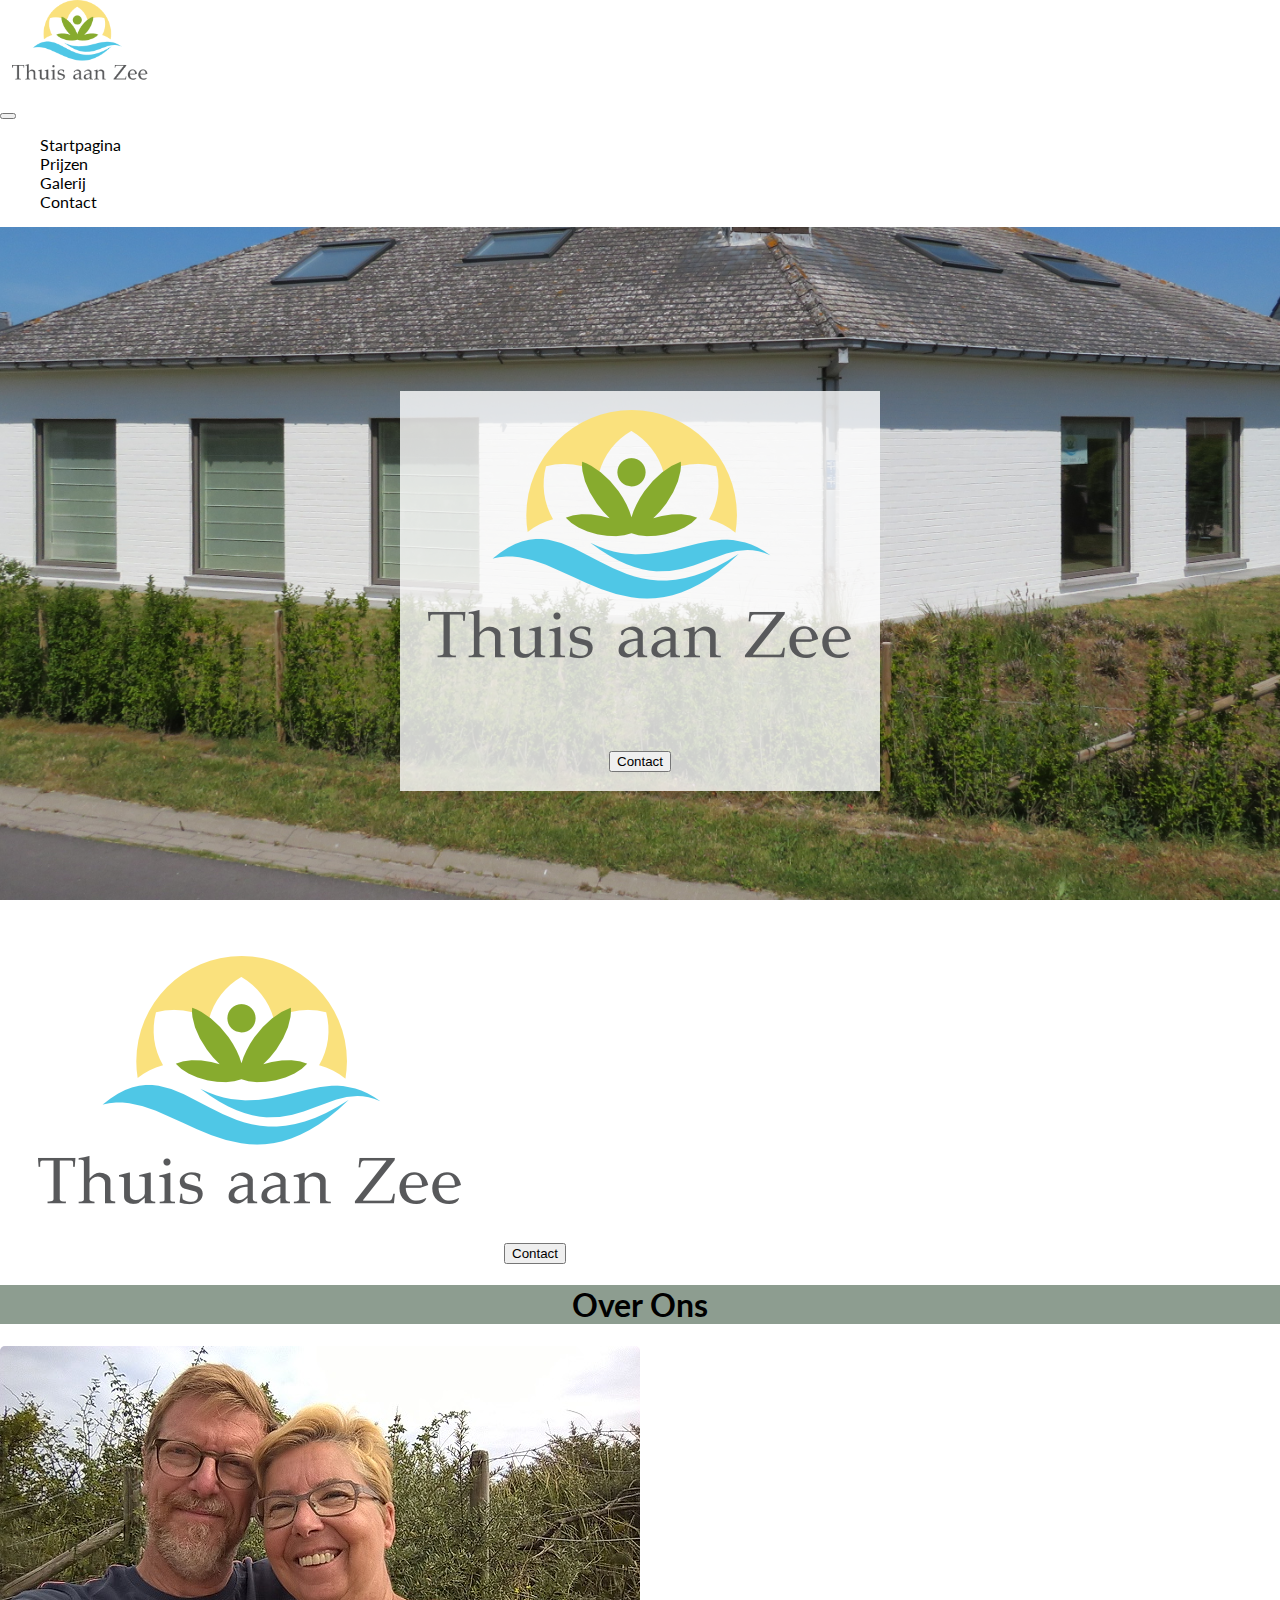
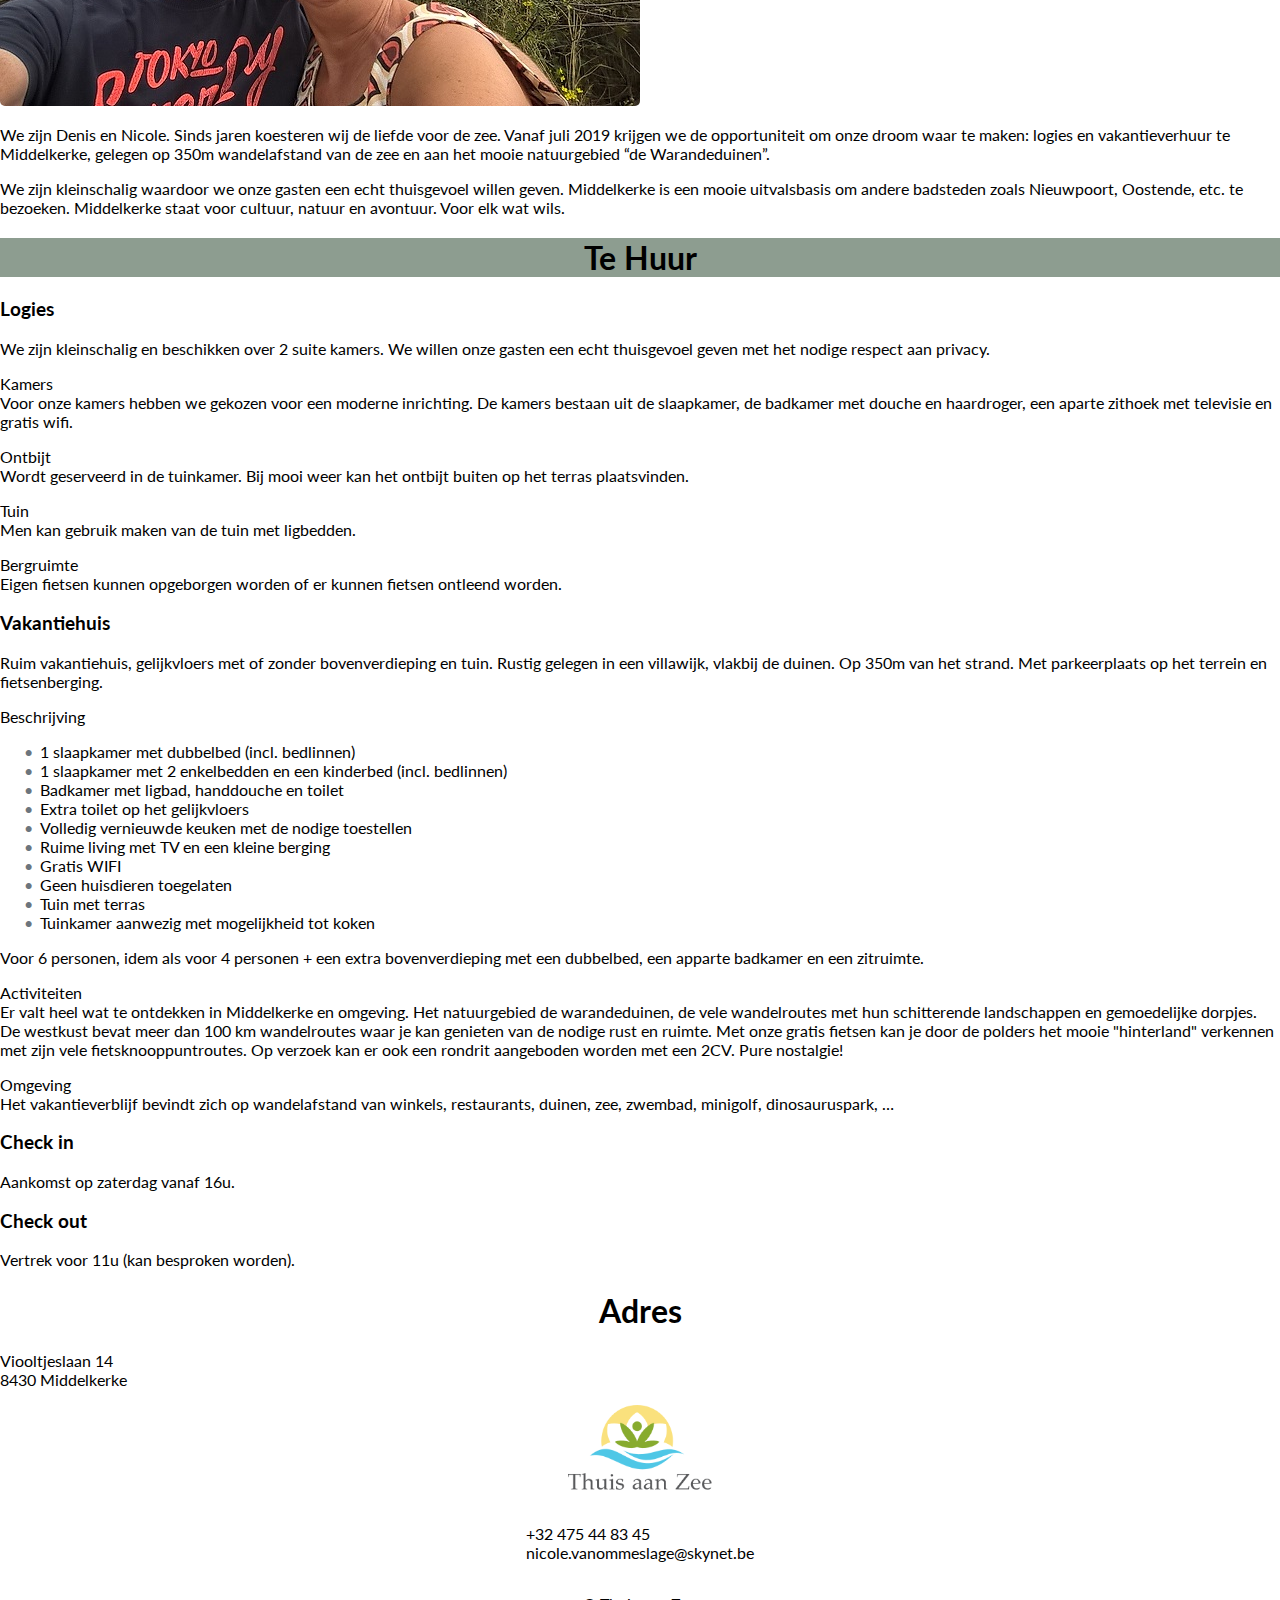
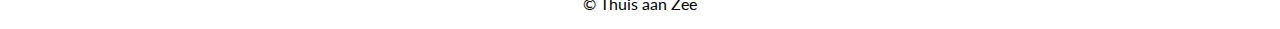
<file: index.html>
<!DOCTYPE html>
<html lang="nl">

<head>
  <meta charset="UTF-8">
  <meta http-equiv="X-UA-Compatible" content="IE=edge">
  <meta name="viewport" content="width=device-width, initial-scale=1.0">
  <link href="https://cdn.jsdelivr.net/npm/bootstrap@5.0.0-beta3/dist/css/bootstrap.min.css" rel="stylesheet"
    integrity="sha384-eOJMYsd53ii+scO/bJGFsiCZc+5NDVN2yr8+0RDqr0Ql0h+rP48ckxlpbzKgwra6" crossorigin="anonymous">
  <link rel="stylesheet" href="style/style.css">
  <link rel="shortcut icon" href="./img/logo/FaviconLogo.png" type="image/x-icon">
  <title>Startpagina</title>
</head>

<body>
  <!-- <div class="notification">
  </div> -->
  <nav class="navbar navbar-expand-lg navbar-light">
    <div class="container">
      <div class="container d-none d-lg-block ">
        <a class="navbar-brand" href="index.html">
          <img src="img/logo/SmallLogo.png" alt="B&B Thuis aan zee logo" width="160"
            class="d-inline-block align-text-top">
        </a>
      </div>
      <button class="navbar-toggler" type="button" data-bs-toggle="collapse" data-bs-target="#navbarNav"
        aria-controls="navbarNav" aria-expanded="false" aria-label="Toggle navigation">
        <span class="navbar-toggler-icon"></span>
      </button>
      <div class="collapse navbar-collapse" id="navbarNav">
        <ul class="navbar-nav">
          <li class="nav-item">
            <a class="nav-link active text-uppercase fw-bold" aria-current="page" href="index.html">Startpagina</a>
          </li>
          <li class="nav-item">
            <a class="nav-link text-uppercase fw-bold" href="prijzen.html">Prijzen</a>
          </li>
          <li class="nav-item">
            <a class="nav-link text-uppercase fw-bold" href="galerij.html">Galerij</a>
          </li>
          <li class="nav-item">
            <a class="nav-link text-uppercase fw-bold" href="contact.html">Contact</a>
          </li>
        </ul>
      </div>
    </div>
  </nav>


  <div id="landing" class="d-none d-md-flex container-fluid">
    <div id="landing-content" class="rounded">
      <img src="img/logo/SmallLogo.png" alt="B&B Thuis aan zee logo">
      <button onclick="window.location.href='contact.html';" type="button"
        class="btn btn-dark text-uppercase">Contact</button>
    </div>
  </div>

  <div id="landing-mobile" class="d-block d-md-none d-flex flex-column justify-content-center align-items-center mt-5">
    <img class="w-50" src="img/logo/SmallLogo.png" alt="B&B Thuis aan zee logo">
    <button onclick="window.location.href='contact.html';" type="button"
      class="btn btn-dark text-uppercase">Contact</button>
  </div>


  <main>
    <h1 class="text-center text-uppercase text-white py-3" style="background-color: #8D9D90;">Over Ons</h1>
    <section class="my-5 container" id="over-ons">
      <div class="row mt-5">
        <div class="col-lg-6 mt-3 align-self-center">
          <img class="img-fluid" src="img/over_ons.jpg" alt="B&B Thuis aan zee over ons">
        </div>
        <div class="col-lg-6 mt-3 align-self-center">
          <div class="text-left">
            <p>We zijn Denis en Nicole. Sinds jaren koesteren wij de liefde voor de zee. Vanaf juli 2019 krijgen we de
              opportuniteit om onze droom waar te maken: logies en vakantieverhuur te Middelkerke, gelegen op 350m
              wandelafstand van de zee en aan het mooie natuurgebied “de Warandeduinen”.
            </p>
            <p>
              We zijn kleinschalig waardoor we onze gasten een echt thuisgevoel willen geven. Middelkerke is een mooie
              uitvalsbasis om andere badsteden zoals Nieuwpoort, Oostende, etc. te bezoeken. Middelkerke staat voor
              cultuur, natuur en avontuur. Voor elk wat wils.
            </p>
          </div>
        </div>
      </div>
    </section>

    <h1 class="text-center text-uppercase text-white py-3" style="background-color: #8D9D90;">Te Huur</h1>
    <section class="container my-5" id="te-huur">
      <div id="th-bb" class="mb-3">
        <div class="row">
          <div class="col-md-6">
            <h3 class="mb-3 ">Logies</h3>
            <div class="content mb-3">
              <p>
                We zijn kleinschalig en beschikken over 2 suite kamers.
                We willen onze gasten een echt thuisgevoel geven met
                het nodige respect aan privacy.
              </p>
            </div>
          </div>
          <div class="row">
            <div class="col-md-3">
              <p>
                <span class="fs-5 text-secondary">Kamers</span> <br>
                Voor onze kamers hebben we gekozen voor een moderne inrichting. De kamers bestaan uit de slaapkamer, de
                badkamer met douche en haardroger, een aparte zithoek met televisie en gratis wifi.
              </p>
            </div>
            <div class="col-md-3">
              <p>
                <span class="fs-5 text-secondary">Ontbijt</span> <br>Wordt geserveerd in de tuinkamer. Bij mooi weer kan
                het
                ontbijt buiten op het terras plaatsvinden.
              </p>
            </div>
            <div class="col-md-3">
              <p>
                <span class="fs-5 text-secondary">Tuin</span> <br>
                Men kan gebruik maken van de tuin met ligbedden.
              </p>
            </div>
            <div class="col-md-3">
              <p>
                <span class="fs-5 text-secondary">Bergruimte</span> <br>
                Eigen fietsen kunnen opgeborgen worden of er kunnen
                fietsen ontleend worden.
              </p>
            </div>
          </div>
        </div>
      </div>
      <div id="th-appartement">
        <div class="row">
          <div class="col-md-6">
            <h3 class="mb-3">Vakantiehuis</h3>
            <div class="content mb-3">
              <p>
                Ruim vakantiehuis, gelijkvloers met of zonder bovenverdieping en tuin. Rustig
                gelegen in een villawijk, vlakbij de duinen.
                Op 350m van het strand.
                Met parkeerplaats op het terrein en fietsenberging.
              </p>
            </div>
          </div>
          <div class="row">
            <div class="col-md-6">
              <p>
                <span class="fs-5 text-secondary">Beschrijving</span> <br>
              <ul>
                <li>1 slaapkamer met dubbelbed <span class="fw-bold">(incl. bedlinnen)</span></li>
                <li>1 slaapkamer met 2 enkelbedden en een kinderbed <span class="fw-bold">(incl. bedlinnen)</span></li>
                <li>Badkamer met <span class="fw-bold">ligbad</span>, handdouche en toilet</li>
                <li>Extra toilet op het gelijkvloers</li>
                <li>Volledig <span class="fw-bold">vernieuwde keuken</span> met de nodige toestellen</li>
                <li>Ruime living met <span class="fw-bold">TV</span> en een kleine berging</li>
                <li><span class="fw-bold">Gratis WIFI</span></li>
                <li><span class="fw-bold">Geen huisdieren toegelaten</span></li>
                <li><span class="fw-bold">Tuin</span> met terras</li>
                <li>Tuinkamer aanwezig met mogelijkheid tot koken</li>
              </ul>
              </p>
              <p>
                Voor 6 personen, idem als voor 4 personen + een extra bovenverdieping met een dubbelbed, een apparte
                badkamer en een zitruimte.
              </p>
            </div>
            <div class="col-md-6">
              <p>
                <span class="fs-5 text-secondary">Activiteiten</span> <br>
                Er valt heel wat te ontdekken in Middelkerke en omgeving. Het natuurgebied de warandeduinen, de vele
                wandelroutes met hun schitterende landschappen en gemoedelijke dorpjes. De westkust bevat meer dan 100
                km wandelroutes waar je kan genieten van de nodige rust en ruimte. Met onze gratis fietsen kan je door
                de polders het mooie "hinterland" verkennen met zijn vele fietsknooppuntroutes. Op verzoek kan er ook
                een rondrit aangeboden worden met een 2CV. Pure nostalgie!
              </p>
              <p>
                <span class="fs-5 text-secondary">Omgeving</span> <br>
                Het vakantieverblijf bevindt zich op wandelafstand van winkels, restaurants, duinen, zee, zwembad,
                minigolf, dinosauruspark, …
              </p>
            </div>
          </div>
          <div class="row">
            <div class="col-md-6">
              <h3 class="mb-3">Check in</h3>
              <p>Aankomst op zaterdag vanaf 16u.</p>
            </div>
            <div class="col-md-6">
              <h3 class="mb-3">Check out</h3>
              <p>Vertrek voor 11u (kan besproken worden).</p>
            </div>
          </div>
        </div>
      </div>
      </div>
    </section>

    <section class="container my-5" id="waar">
      <h1 class="text-center text-uppercase mb-3">Adres</h1>
      <p class="text-center fs-3 text-secondary">
        Viooltjeslaan 14 <br>
        8430 Middelkerke
      </p>
    </section>
  </main>

  <footer class="container-fluid bg-light py-3">
    <img src="img/logo/SmallLogo.png" alt="Thuis aan zee">
    <p class="text-center fw-bold">+32 475 44 83 45 <br>nicole.vanommeslage@skynet.be</p>
    <p>&copy; Thuis aan Zee</p>
  </footer>

  <script src="https://cdn.jsdelivr.net/npm/bootstrap@5.0.0-beta3/dist/js/bootstrap.bundle.min.js"
    integrity="sha384-JEW9xMcG8R+pH31jmWH6WWP0WintQrMb4s7ZOdauHnUtxwoG2vI5DkLtS3qm9Ekf"
    crossorigin="anonymous"></script>
</body>

</html>
</file>
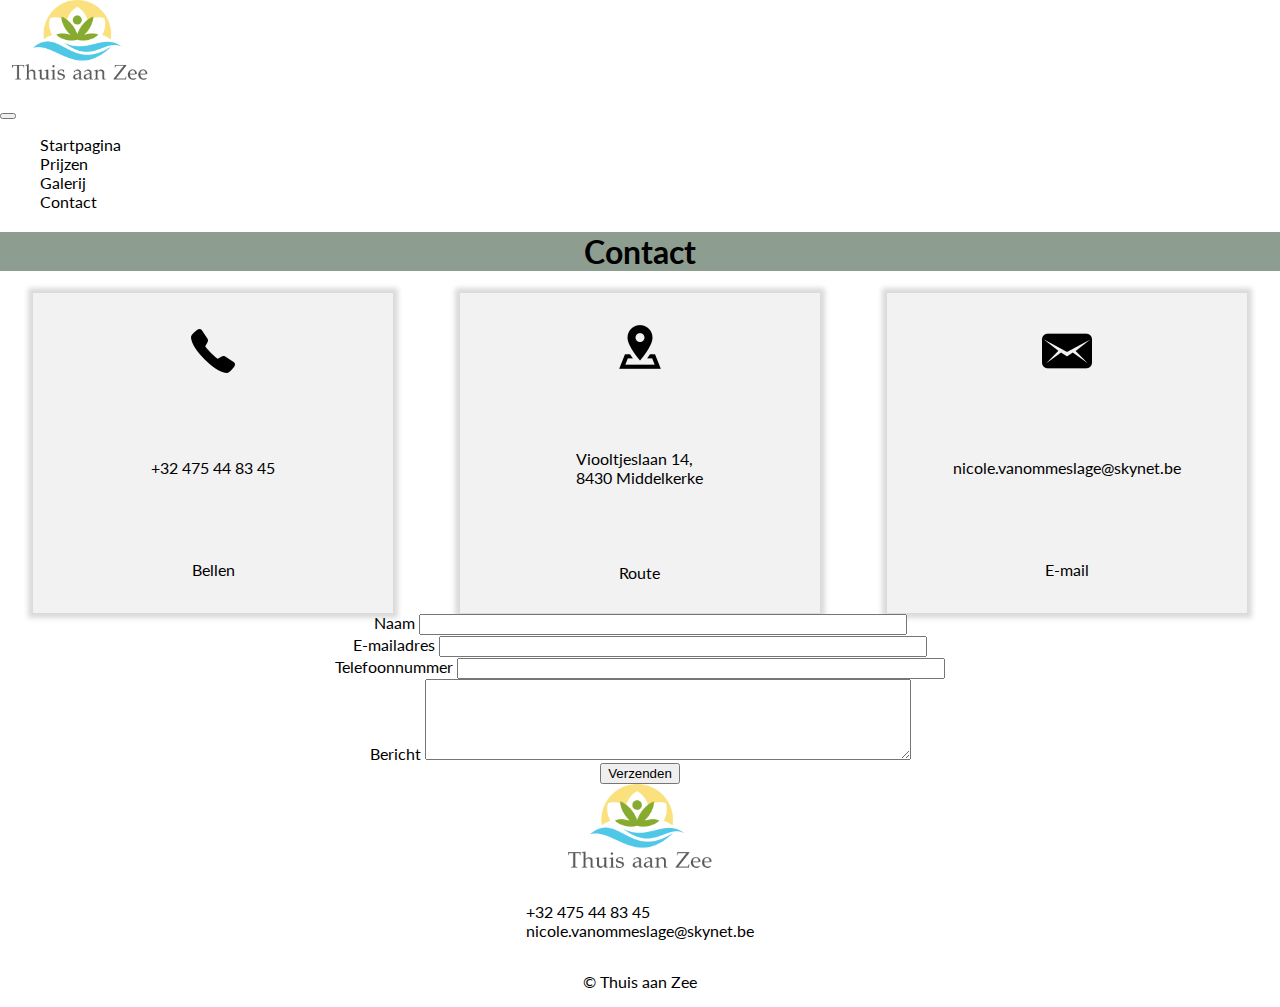
<file: contact.html>
<!DOCTYPE html>
<html lang="nl">
<head>
    <meta charset="UTF-8">
    <meta http-equiv="X-UA-Compatible" content="IE=edge">
    <meta name="viewport" content="width=device-width, initial-scale=1.0">
    <link href="https://cdn.jsdelivr.net/npm/bootstrap@5.0.0-beta3/dist/css/bootstrap.min.css" rel="stylesheet" integrity="sha384-eOJMYsd53ii+scO/bJGFsiCZc+5NDVN2yr8+0RDqr0Ql0h+rP48ckxlpbzKgwra6" crossorigin="anonymous">
    <link rel="stylesheet" href="style/style.css">
    <link rel="shortcut icon" href="./img/logo/FaviconLogo.png" type="image/x-icon"> 
    <title>Contact</title>
</head>
<body>
  <!-- <div class="notification">
  </div> -->
    <nav class="navbar navbar-expand-lg navbar-light">
        <div class="container">
            <div class="container d-none d-lg-block">
                <a class="navbar-brand" href="index.html">
                  <img src="img/logo/SmallLogo.png" alt="B&B Thuis aan zee logo" width="160" class="d-inline-block align-text-top">
                </a>
            </div>
          <button class="navbar-toggler" type="button" data-bs-toggle="collapse" data-bs-target="#navbarNav" aria-controls="navbarNav" aria-expanded="false" aria-label="Toggle navigation">
            <span class="navbar-toggler-icon"></span>
          </button>
          <div class="collapse navbar-collapse" id="navbarNav">
            <ul class="navbar-nav">
              <li class="nav-item">
                <a class="nav-link text-uppercase fw-bold" href="index.html">Startpagina</a>
              </li>
              <li class="nav-item">
                <a class="nav-link text-uppercase fw-bold" href="prijzen.html">Prijzen</a>
              </li>
              <li class="nav-item">
                <a class="nav-link text-uppercase fw-bold" href="galerij.html">Galerij</a>
              </li>
              <li class="nav-item">
                <a class="nav-link active text-uppercase fw-bold" aria-current="page" href="contact.html">Contact</a>
              </li>
            </ul>
          </div>
        </div>
    </nav>


    <main>
      <h1 class="text-center text-uppercase text-white py-3" style="background-color: #8D9D90;">Contact</h1>
        <section id="contact" class="container my-5">
            <div class="cards-container">
                <div class="card-contact rounded mb-4 mx-md-4">
                    <img src="img/icons/icons8-phone-50.png" alt="Telefoon icoontje">
                    <p class="fw-bold"><a href="tel:0032475448345">+32 475 44 83 45</a></p>
                    <a href="tel:0032475448345" class="btn btn-dark text-uppercase">Bellen</a>
                </div>
                <div class="card-contact rounded mb-4 mx-md-4">
                    <img src="img/icons/icons8-address-50.png" alt="Adres icoontje">
                    <p class="fw-bold">Viooltjeslaan 14, <br>8430 Middelkerke</p>
                    <a href="https://www.google.com/maps/dir/?api=1&destination=Viooltjeslaan%2014%208430%20Middelkerke" class="btn btn-dark text-uppercase">Route</a>    
                </div>
                <div class="card-contact rounded mb-4 mx-md-4">
                    <img src="img/icons/icons8-envelope-50.png" alt="Email icoontje">
                    <p class="fw-bold"><a href="mailto:nicole.vanommeslage@skynet.be">nicole.vanommeslage@skynet.be</a></p> 
                    <a href="mailto:nicole.vanommeslage@skynet.be" class="btn btn-dark text-uppercase">E-mail</a>
                </div>
            </div>
        </section>

        <section class="conainer mb-5 contact-form">
          <form action="https://formspree.io/f/xyylwegy" method="POST" id="contact-form">
            <div class="mb-3">
              <label for="name" class="form-label fw-bold">Naam</label>
              <input type="text" class="form-control" id="name" name="name">
            </div>
            <div class="mb-3">
              <label for="email" class="form-label fw-bold">E-mailadres</label>
              <input type="email" class="form-control" id="email" name="replyto-email">
            </div>
            <div class="mb-3">
              <label for="phonenumber" class="form-label fw-bold">Telefoonnummer</label>
              <input type="text" class="form-control" id="phonenumber" name="phonenumber">
            </div>
            <div class="mb-3">
              <label for="message" class="form-label fw-bold">Bericht</label>
              <textarea class="form-control" id="message" name="message" rows="5"></textarea>
            </div>
            <button type="submit" class="btn btn-dark mt-3">Verzenden</button>
            <div id="status" class="fs-5 mt-3 text-center"></div>
          </form>     
        </section>
    </main>


    <footer class="container-fluid bg-light py-3">
      <img src="img/logo/SmallLogo.png" alt="Thuis aan zee">
      <p class="text-center fw-bold">+32 475 44 83 45 <br>nicole.vanommeslage@skynet.be</p>
      <p>&copy; Thuis aan Zee</p>
    </footer>

    <script src="https://cdn.jsdelivr.net/npm/bootstrap@5.0.0-beta3/dist/js/bootstrap.bundle.min.js" integrity="sha384-JEW9xMcG8R+pH31jmWH6WWP0WintQrMb4s7ZOdauHnUtxwoG2vI5DkLtS3qm9Ekf" crossorigin="anonymous"></script>
    <script src="./js/contact.js"></script>
</body>
</html>
</file>
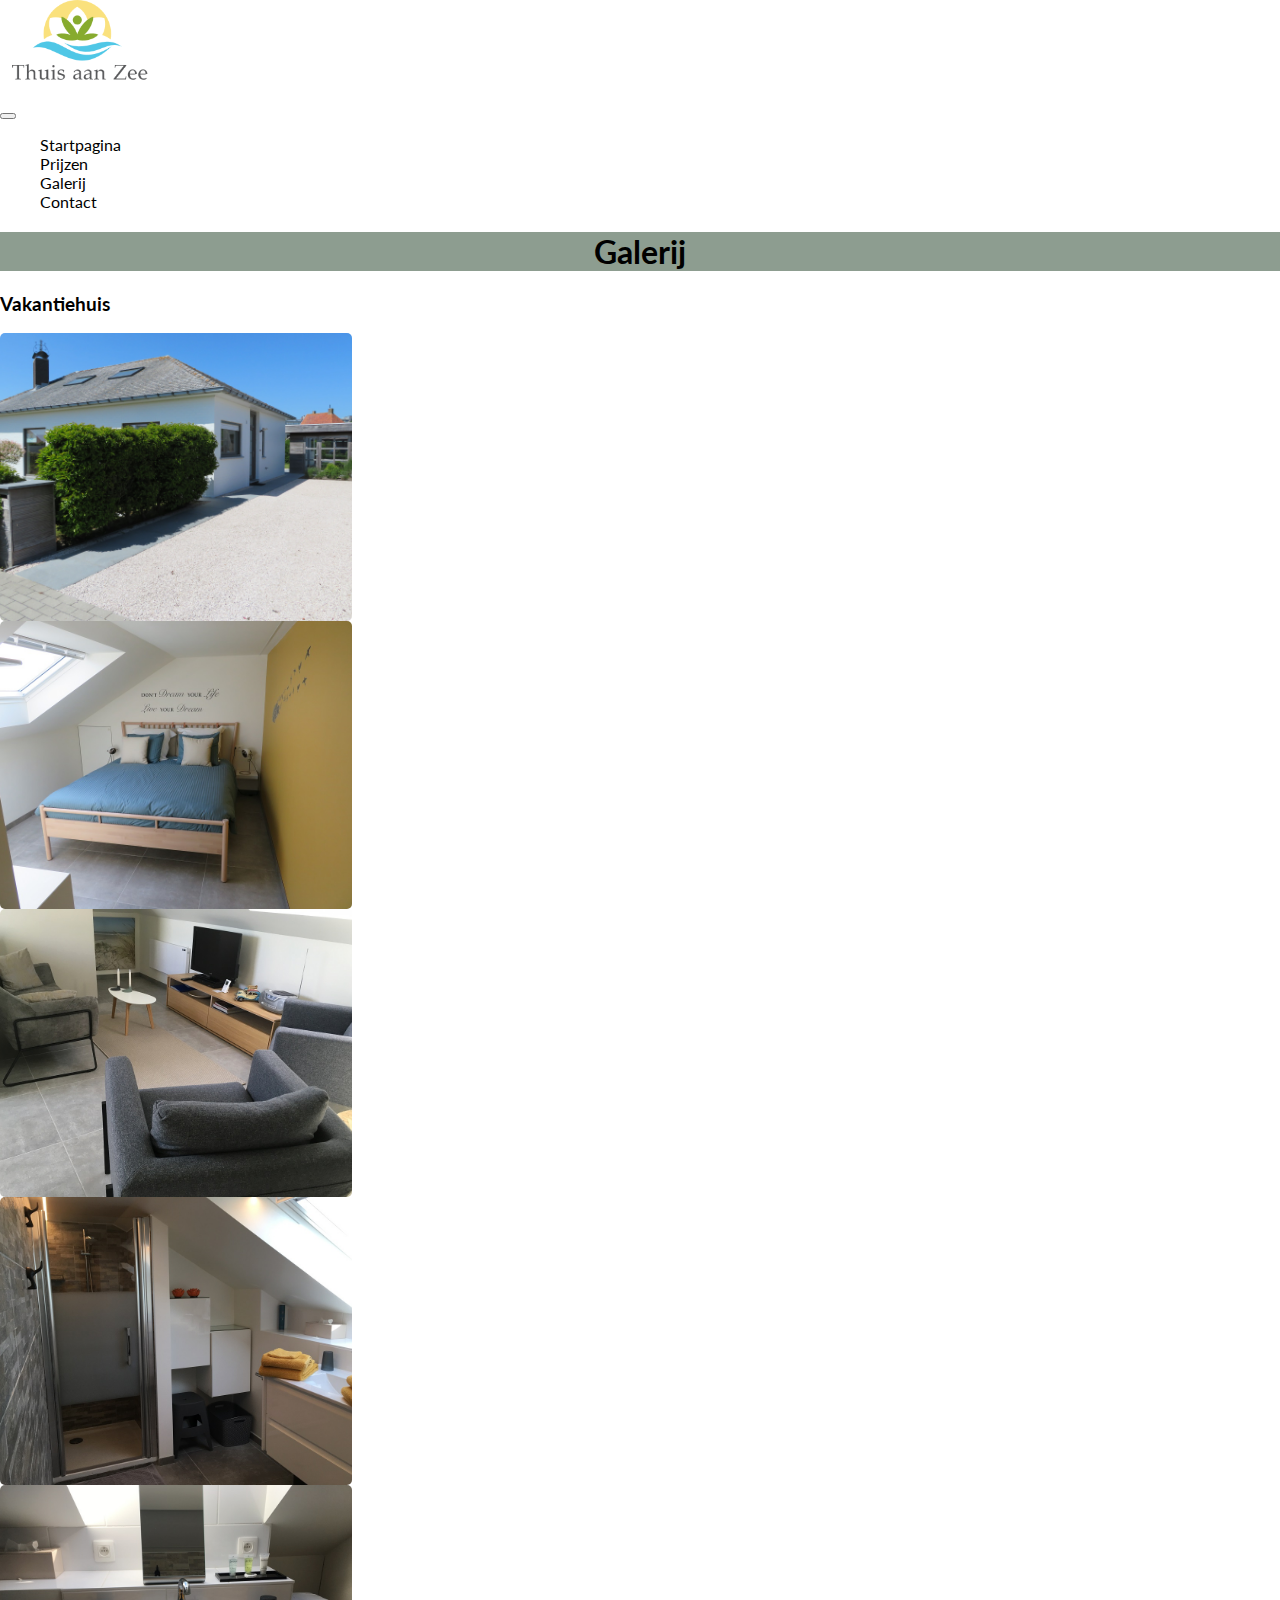
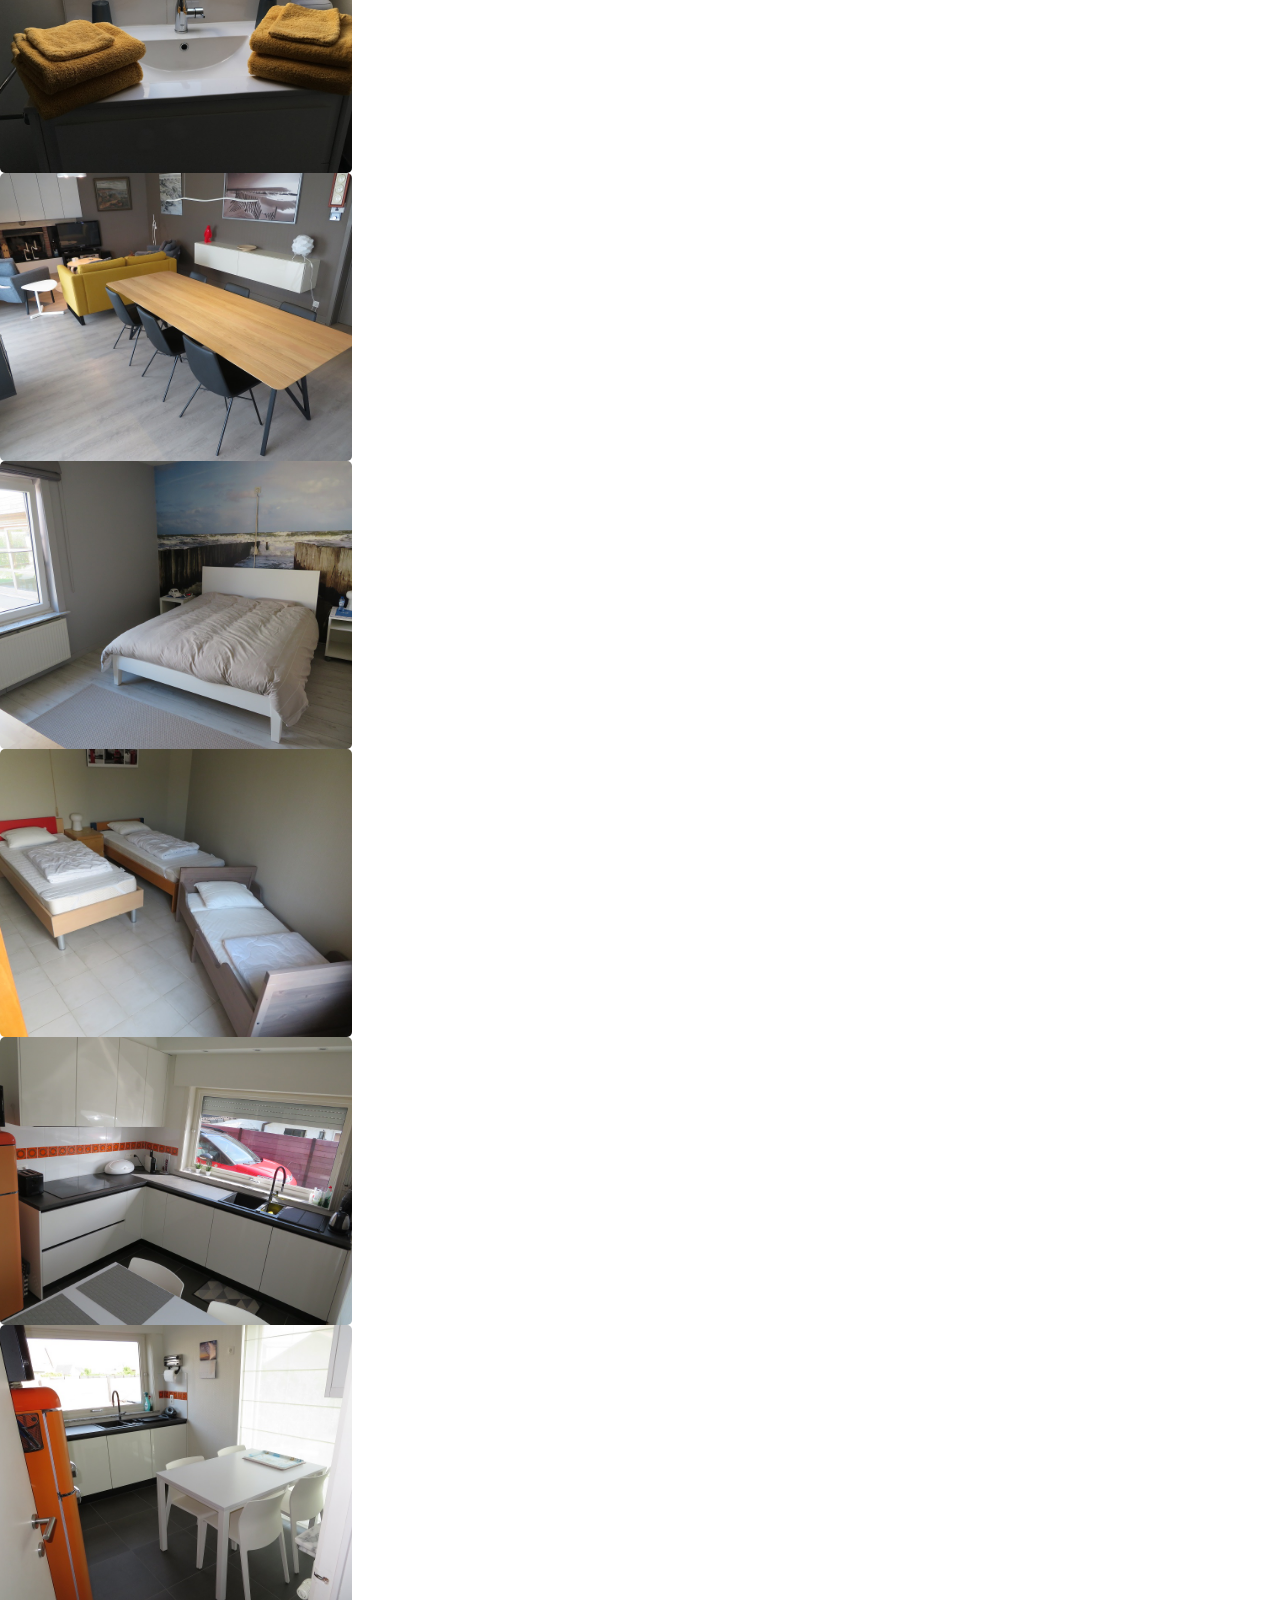
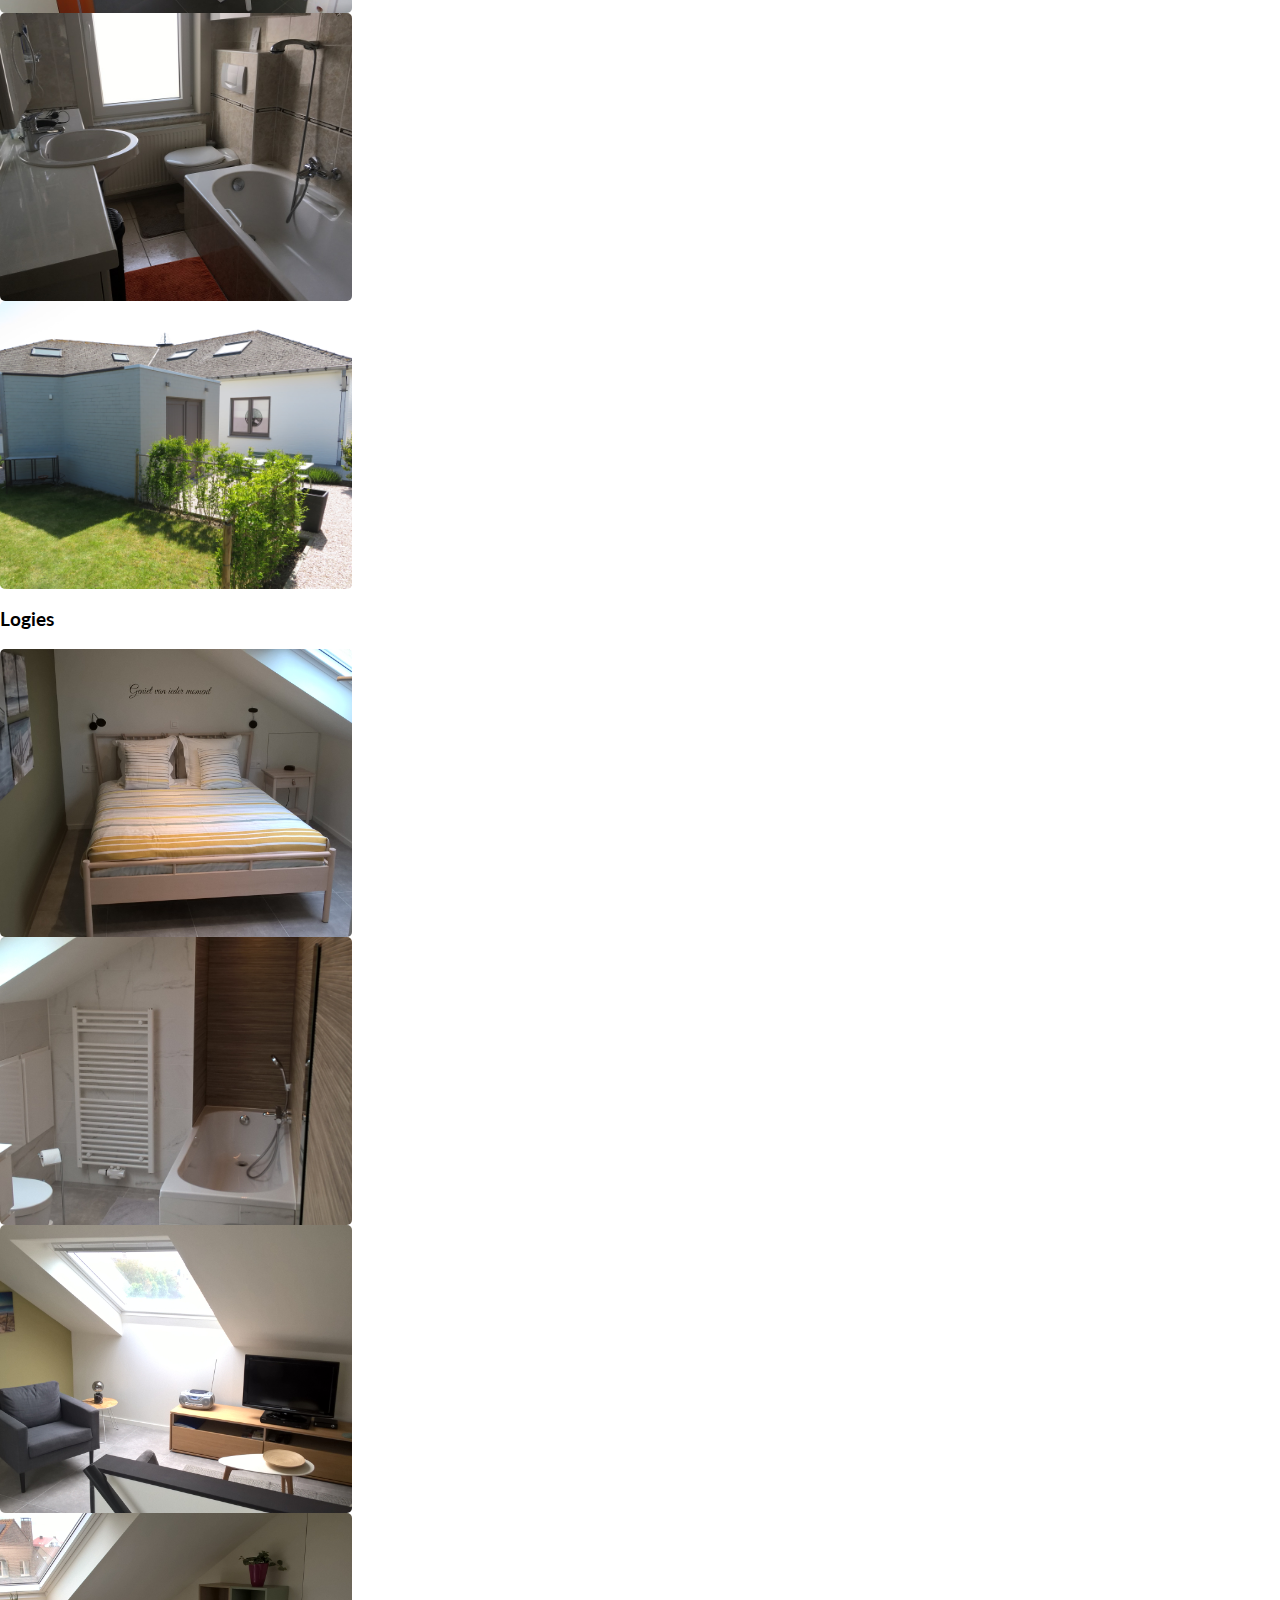
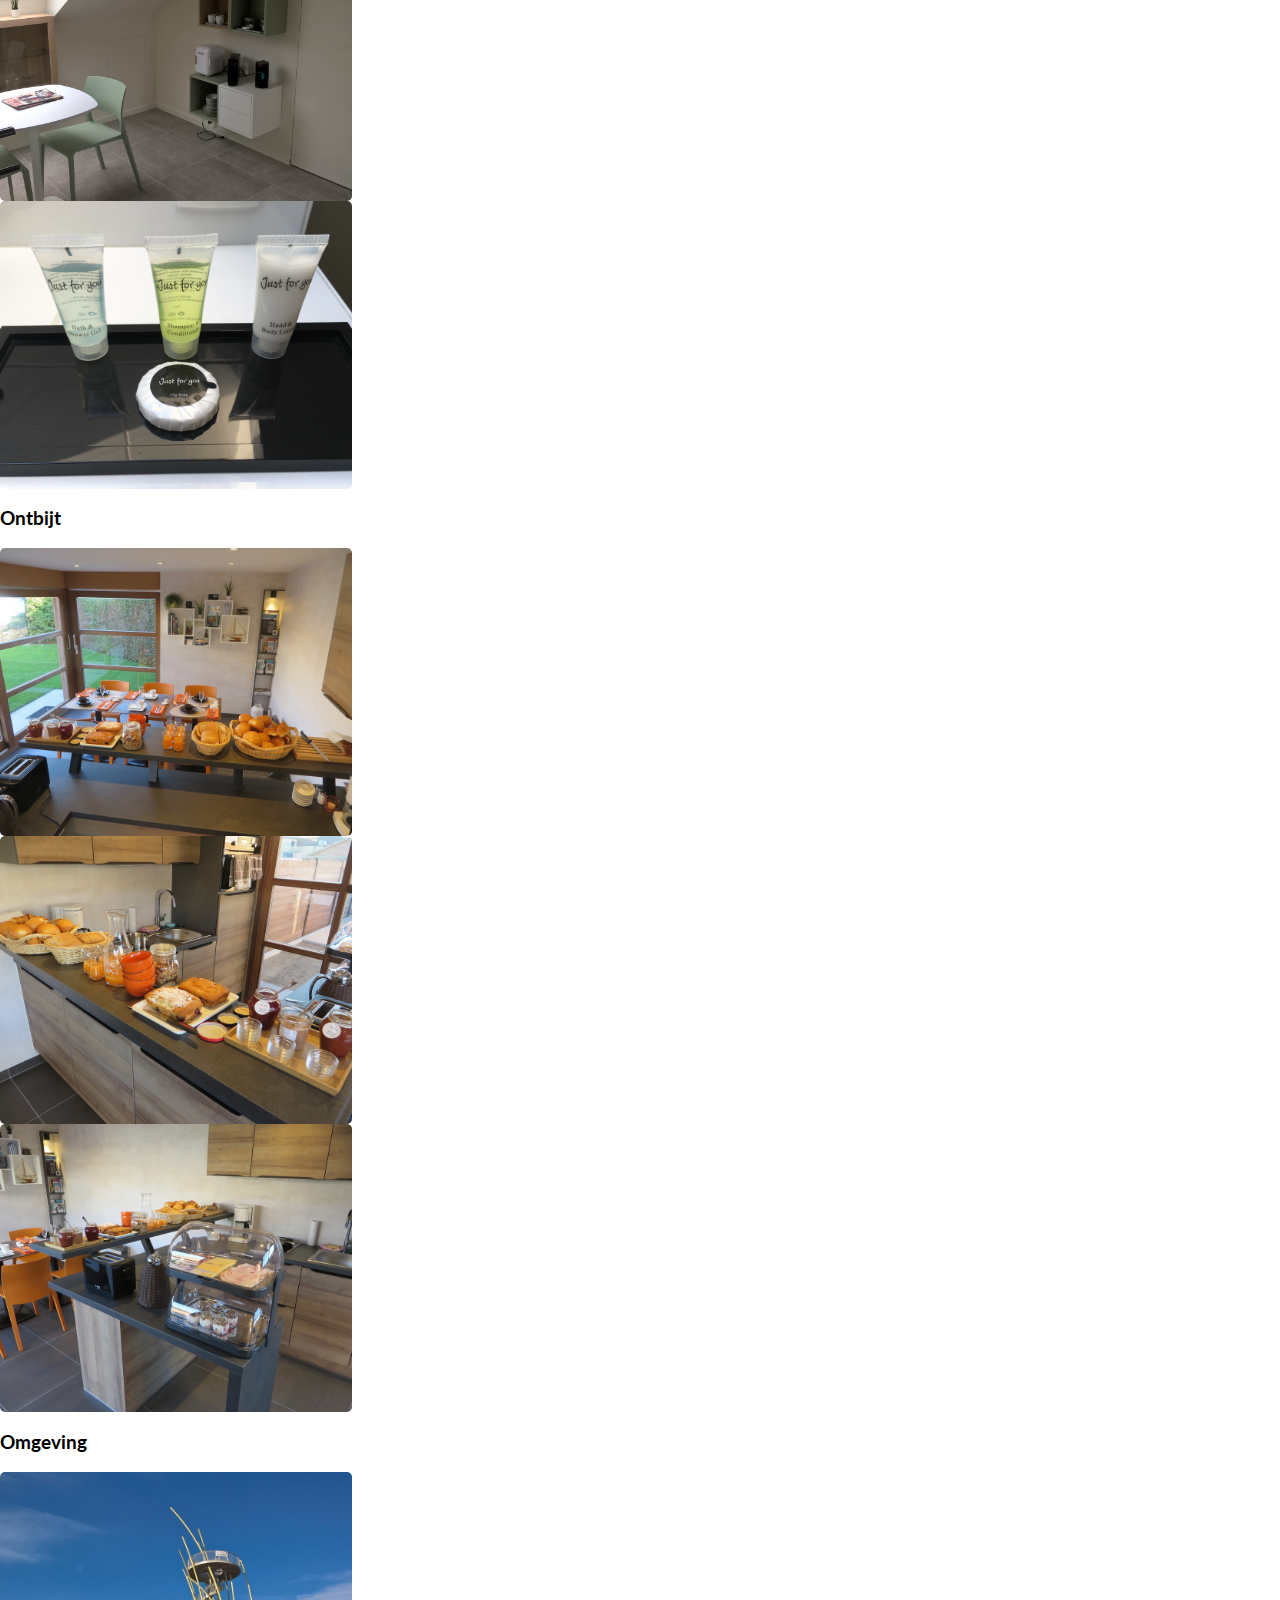
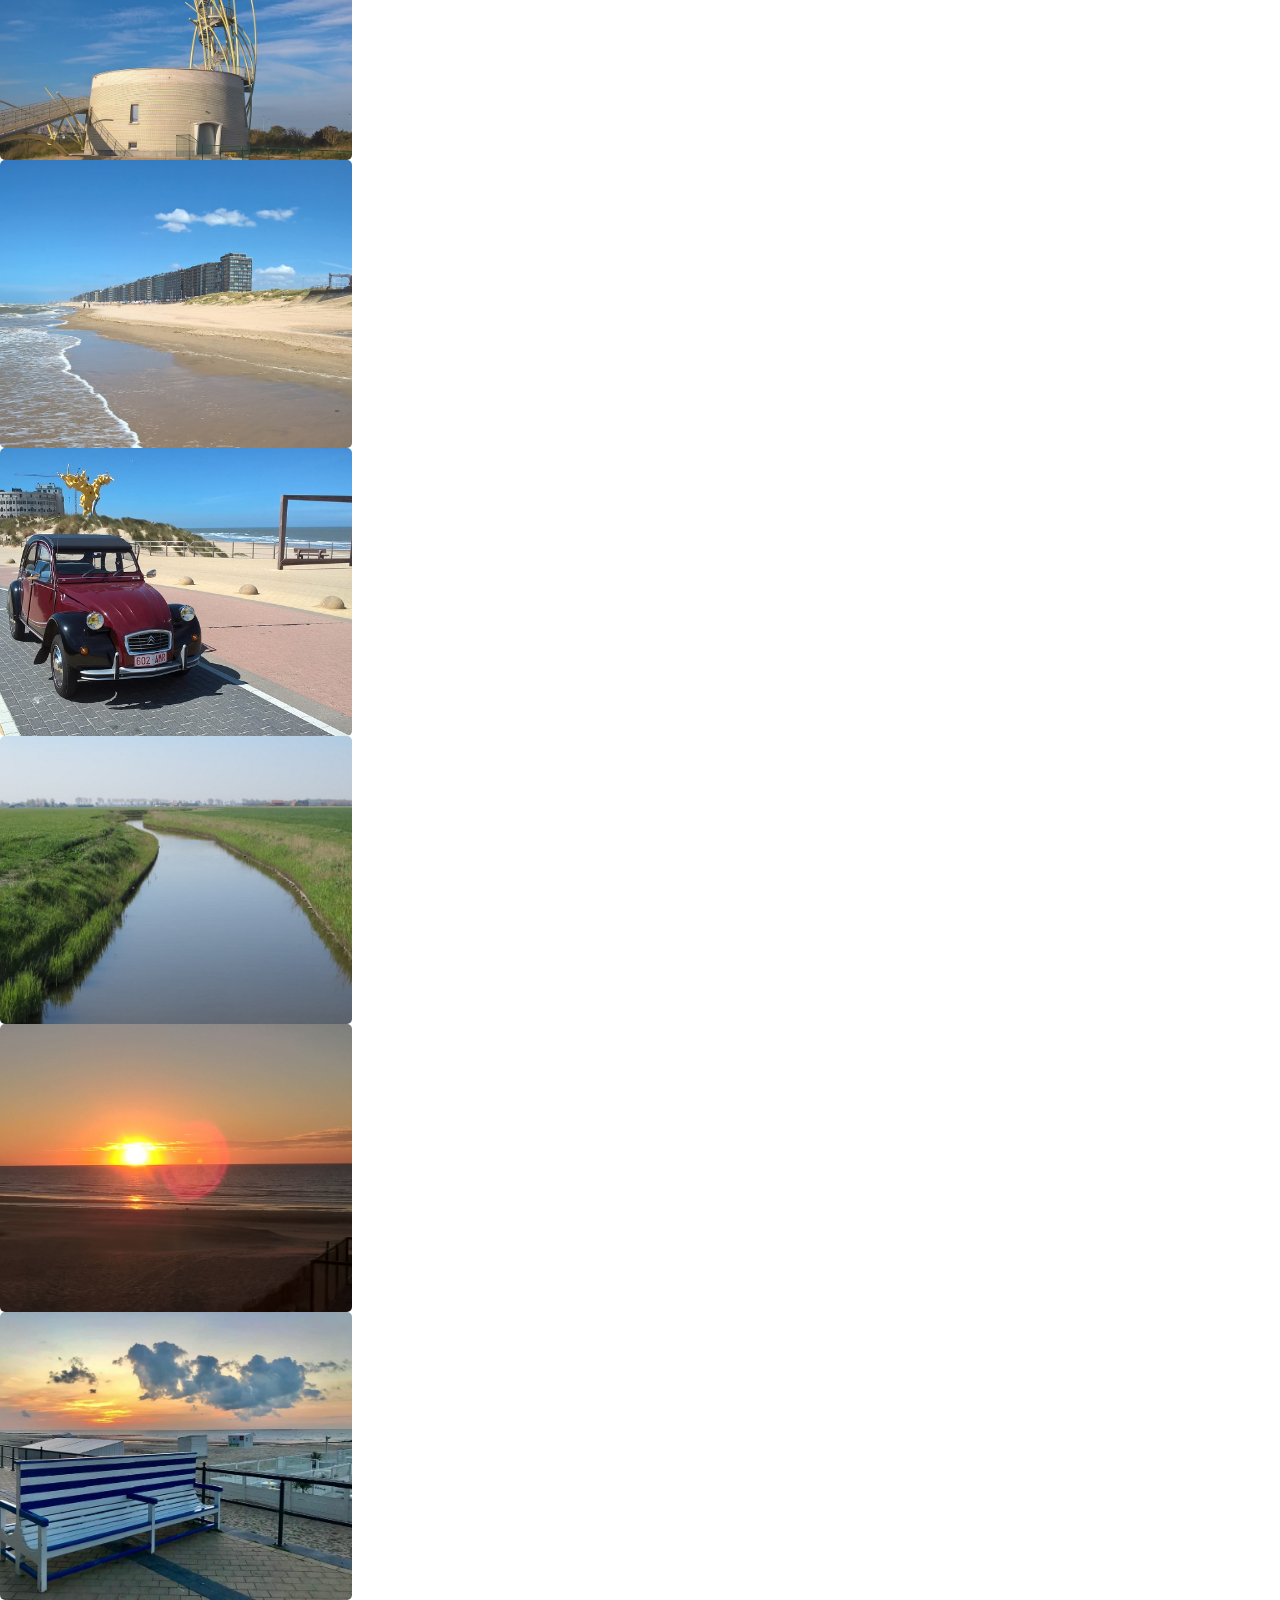
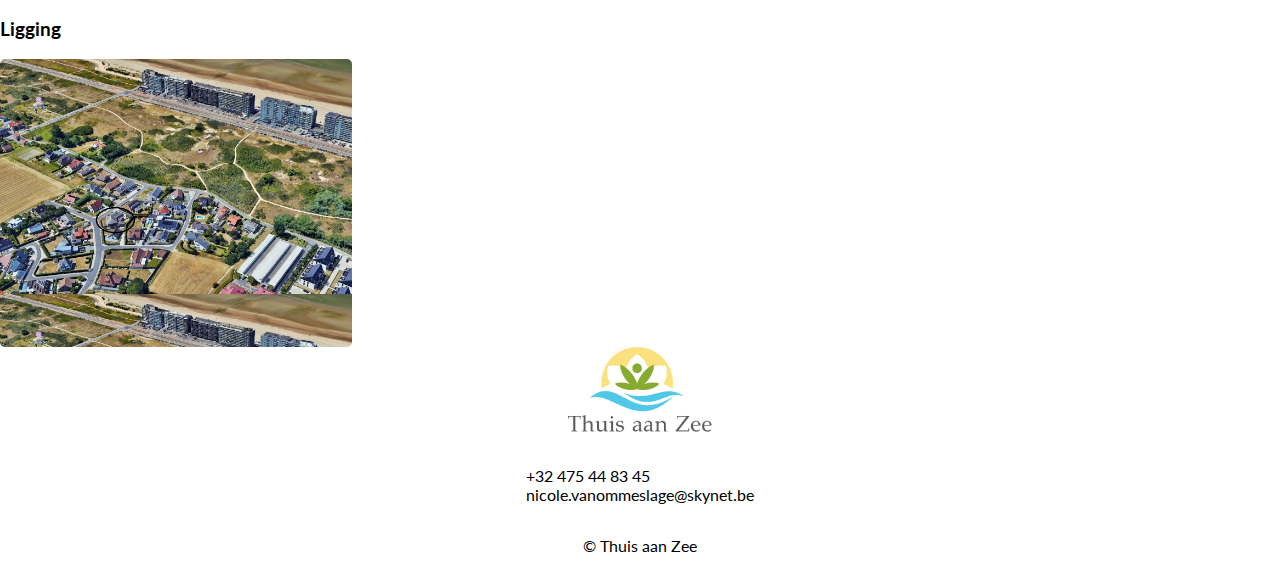
<file: galerij.html>
<!DOCTYPE html>
<html lang="nl">
<head>
    <meta charset="UTF-8">
    <meta http-equiv="X-UA-Compatible" content="IE=edge">
    <meta name="viewport" content="width=device-width, initial-scale=1.0">
    <link href="https://cdn.jsdelivr.net/npm/bootstrap@5.0.0-beta3/dist/css/bootstrap.min.css" rel="stylesheet" integrity="sha384-eOJMYsd53ii+scO/bJGFsiCZc+5NDVN2yr8+0RDqr0Ql0h+rP48ckxlpbzKgwra6" crossorigin="anonymous">
    <link rel="stylesheet" href="./photoswipe/photoswipe.css"> 
    <link rel="stylesheet" href="./photoswipe/default-skin/default-skin.css"> 
    <link rel="stylesheet" href="style/style.css">
    <link rel="shortcut icon" href="./img/logo/FaviconLogo.png" type="image/x-icon"> 
    <title>Galerij</title>
</head>
<body>
  <!-- <div class="notification">
  </div> -->
    <nav class="navbar navbar-expand-lg navbar-light">
        <div class="container">
            <div class="container d-none d-lg-block ">
                <a class="navbar-brand" href="index.html">
                  <img src="img/logo/SmallLogo.png" alt="B&B Thuis aan zee logo" width="160" class="d-inline-block align-text-top">
                </a>
            </div>
          <button class="navbar-toggler" type="button" data-bs-toggle="collapse" data-bs-target="#navbarNav" aria-controls="navbarNav" aria-expanded="false" aria-label="Toggle navigation">
            <span class="navbar-toggler-icon"></span>
          </button>
          <div class="collapse navbar-collapse" id="navbarNav">
            <ul class="navbar-nav">
              <li class="nav-item">
                <a class="nav-link text-uppercase fw-bold" href="index.html">Startpagina</a>
              </li>
              <li class="nav-item">
                <a class="nav-link text-uppercase fw-bold" href="prijzen.html">Prijzen</a>
              </li>
              <li class="nav-item">
                <a class="nav-link active text-uppercase fw-bold" aria-current="page" href="galerij.html">Galerij</a>
              </li>
              <li class="nav-item">
                <a class="nav-link text-uppercase fw-bold" href="contact.html">Contact</a>
              </li>
            </ul>
          </div>
        </div>
    </nav>


    <main>
      <h1 class="text-center text-uppercase text-white py-3" style="background-color: #8D9D90;">Galerij</h1>
      <section id="img-galery-bb" class="container mb-5">
        <h3 class="mt-5 mb-3 text-center">Vakantiehuis</h3>
        <div class="d-flex flex-column flex-md-row flex-wrap justify-content-center align-items-center">
            <div class=" m-3">
              <div class="img-container" id="img-21">

              </div>
            </div>
            <div class=" m-3">
              <div class="img-container" id="img-1">

              </div>
            </div>
            <div class="m-3">
              <div class="img-container" id="img-2">

              </div>
            </div>
            <div  class="m-3">
              <div class="img-container" id="img-3">

              </div>
            </div>
            <div class="m-3">
              <div class="img-container" id="img-4">

              </div>
            </div>
            <div class=" m-3">
              <div class="img-container" id="img-5">

              </div>
            </div>
            <div class="m-3">
              <div class="img-container" id="img-6">

              </div>
            </div>
            <div  class="m-3">
              <div class="img-container" id="img-17">

              </div>
            </div>
            <div  class="m-3">
              <div class="img-container" id="img-7">

              </div>
            </div>
            <div  class="m-3">
              <div class="img-container" id="img-18">

              </div>
            </div>
            <div class="m-3">
              <div class="img-container" id="img-8">

              </div>
            </div>
            <div class="m-3">
              <div class="img-container" id="img-9">

              </div>
            </div>
        </div>
      </section>
      <section id="img-galery-bb" class="container mb-5">
        <h3 class="mt-5 mb-3 text-center">Logies</h3>
        <div class="d-flex flex-column flex-md-row flex-wrap justify-content-center align-items-center">
          <div class="m-3">
            <div class="img-container" id="img-22">

            </div>
          </div>
          <div class="m-3">
            <div class="img-container" id="img-23">

            </div>
          </div>
          <div class="m-3">
            <div class="img-container" id="img-24">

            </div>
          </div>
          <div class="m-3">
            <div class="img-container" id="img-25">
            </div>
          </div>
          <div class="m-3">
            <div class="img-container" id="img-26">
            </div>
          </div>
        </div>
      </section>
      <section id="img-galery-bf" class="container mb-5">
        <h3 class="mt-5 mb-3 text-center">Ontbijt</h3>
        <div class="d-flex flex-column flex-md-row flex-wrap justify-content-center align-items-center">
            <div class=" m-3">
              <div class="img-container" id="img-10">

              </div>
            </div>
            <div class="m-3">
              <div class="img-container" id="img-11">

              </div>
            </div>
            <div  class="m-3">
              <div class="img-container" id="img-12">

              </div>
            </div>
        </div>
      </section>
      <section id="img-galery-env" class="container mb-5">
        <h3 class="mt-5 mb-3 text-center">Omgeving</h3>
        <div class="d-flex flex-column flex-md-row flex-wrap justify-content-center align-items-center">
            <div class="m-3">
              <div class="img-container" id="img-13">

              </div>
            </div>
            <div class="m-3">
              <div class="img-container" id="img-14">

              </div>
            </div>
            <div class="m-3">
              <div class="img-container" id="img-16">

              </div>
            </div>
            <div  class="m-3">
              <div class="img-container" id="img-15">

              </div>
            </div>
            <div  class="m-3">
              <div class="img-container" id="img-20">

              </div>
            </div>
            <div  class="m-3">
              <div class="img-container" id="img-27">

              </div>
            </div>
        </div>
      </section>
      <section id="img-galery-env" class="container mb-5">
        <h3 class="mt-5 mb-3 text-center">Ligging</h3>
        <div class="d-flex flex-column flex-md-row flex-wrap justify-content-center align-items-center">
            <div class="m-3">
              <div class="img-container" id="img-28">

              </div>
            </div>
        </div>
      </section>

    </main>


    <footer class="container-fluid bg-light py-3">
        <img src="img/logo/SmallLogo.png" alt="Thuis aan zee">
        <p class="text-center fw-bold">+32 475 44 83 45 <br>nicole.vanommeslage@skynet.be</p>
        <p>&copy; Thuis aan Zee</p>
    </footer>


    <!-- Photowsipe (.pswp) DOM element-->
    <!-- Root element of PhotoSwipe. Must have class pswp. -->
    <div class="pswp" tabindex="-1" role="dialog" aria-hidden="true">

      <!-- Background of PhotoSwipe. 
          It's a separate element as animating opacity is faster than rgba(). -->
      <div class="pswp__bg"></div>

      <!-- Slides wrapper with overflow:hidden. -->
      <div class="pswp__scroll-wrap">

          <!-- Container that holds slides. 
              PhotoSwipe keeps only 3 of them in the DOM to save memory.
              Don't modify these 3 pswp__item elements, data is added later on. -->
          <div class="pswp__container">
              <div class="pswp__item"></div>
              <div class="pswp__item"></div>
              <div class="pswp__item"></div>
          </div>

          <!-- Default (PhotoSwipeUI_Default) interface on top of sliding area. Can be changed. -->
          <div class="pswp__ui pswp__ui--hidden">

              <div class="pswp__top-bar">

                  <!--  Controls are self-explanatory. Order can be changed. -->

                  <div class="pswp__counter"></div>

                  <button class="pswp__button pswp__button--close" title="Close (Esc)"></button>

                  <!-- <button class="pswp__button pswp__button--share" title="Share"></button> -->

                  <button class="pswp__button pswp__button--fs" title="Toggle fullscreen"></button>

                  <button class="pswp__button pswp__button--zoom" title="Zoom in/out"></button>

                  <!-- element will get class pswp__preloader--active when preloader is running -->
                  <div class="pswp__preloader">
                      <div class="pswp__preloader__icn">
                        <div class="pswp__preloader__cut">
                          <div class="pswp__preloader__donut"></div>
                        </div>
                      </div>
                  </div>
              </div>

              <!-- <div class="pswp__share-modal pswp__share-modal--hidden pswp__single-tap">
                  <div class="pswp__share-tooltip"></div> 
              </div> -->

              <button class="pswp__button pswp__button--arrow--left" title="Previous (arrow left)">
              </button>

              <button class="pswp__button pswp__button--arrow--right" title="Next (arrow right)">
              </button>

              <div class="pswp__caption">
                  <div class="pswp__caption__center"></div>
              </div>

          </div>

      </div>

    </div>


    <!-- SCRIPTS -->
    <!-- Photoswipe -->
    <script src="./photoswipe/photoswipe.min.js"></script> 
    <script src="./photoswipe/photoswipe-ui-default.min.js"></script> 
    
    <!-- Galery -->
    <script src="./js/galery.js"></script>

    <!-- Bootstrap -->
    <script src="https://cdn.jsdelivr.net/npm/bootstrap@5.0.0-beta3/dist/js/bootstrap.bundle.min.js" integrity="sha384-JEW9xMcG8R+pH31jmWH6WWP0WintQrMb4s7ZOdauHnUtxwoG2vI5DkLtS3qm9Ekf" crossorigin="anonymous"></script>
  </body>
</html>
</file>
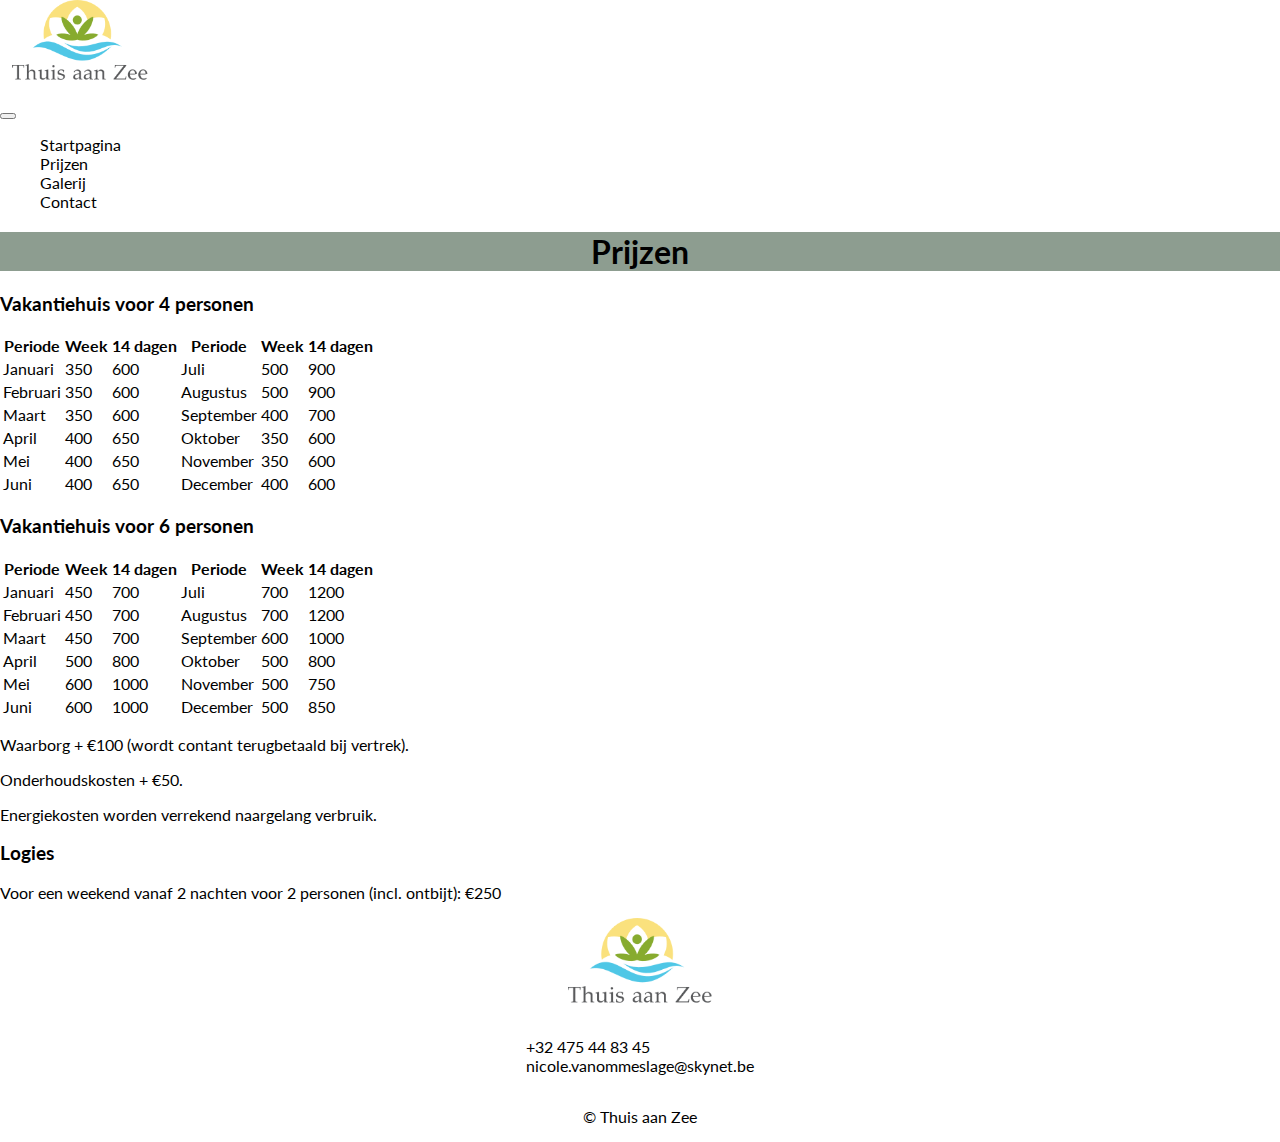
<file: prijzen.html>
<!DOCTYPE html>
<html lang="nl">
<head>
    <meta charset="UTF-8">
    <meta http-equiv="X-UA-Compatible" content="IE=edge">
    <meta name="viewport" content="width=device-width, initial-scale=1.0">
    <link href="https://cdn.jsdelivr.net/npm/bootstrap@5.0.0-beta3/dist/css/bootstrap.min.css" rel="stylesheet" integrity="sha384-eOJMYsd53ii+scO/bJGFsiCZc+5NDVN2yr8+0RDqr0Ql0h+rP48ckxlpbzKgwra6" crossorigin="anonymous">
    <link rel="stylesheet" href="style/style.css">
    <link rel="shortcut icon" href="./img/logo/FaviconLogo.png" type="image/x-icon"> 
    <title>Prijzen</title>
</head>
<body>
  <!-- <div class="notification">
  </div> -->
    <nav class="navbar navbar-expand-lg navbar-light">
        <div class="container">
            <div class="container d-none d-lg-block ">
                <a class="navbar-brand" href="index.html">
                  <img src="img/logo/SmallLogo.png" alt="B&B Thuis aan zee logo" width="160" class="d-inline-block align-text-top">
                </a>
            </div>
          <button class="navbar-toggler" type="button" data-bs-toggle="collapse" data-bs-target="#navbarNav" aria-controls="navbarNav" aria-expanded="false" aria-label="Toggle navigation">
            <span class="navbar-toggler-icon"></span>
          </button>
          <div class="collapse navbar-collapse" id="navbarNav">
            <ul class="navbar-nav">
              <li class="nav-item">
                <a class="nav-link text-uppercase fw-bold" href="index.html">Startpagina</a>
              </li>
              <li class="nav-item">
                <a class="nav-link active text-uppercase fw-bold" aria-current="page" href="prijzen.html">Prijzen</a>
              </li>
              <li class="nav-item">
                <a class="nav-link text-uppercase fw-bold" href="galerij.html">Galerij</a>
              </li>
              <li class="nav-item">
                <a class="nav-link text-uppercase fw-bold" href="contact.html">Contact</a>
              </li>
            </ul>
          </div>
        </div>
    </nav>


    <main>
      <h1 class="text-center text-uppercase text-white py-3" style="background-color: #8D9D90;">Prijzen</h1>
      <div class="container">
        <h3 class="mt-5">Vakantiehuis voor 4 personen</h3>
      <div class="table-responsive mt-3">
        <table class="table">
          <thead>
            <tr>
              <th scope="col">Periode</th>
              <th scope="col">Week</th>
              <th scope="col">14 dagen</th>
              <th scope="col">Periode</th>
              <th scope="col">Week</th>
              <th scope="col">14 dagen</th>
            </tr>
          </thead>
          <tbody>
            <tr>
              <td>Januari</td>
              <td>350</td>
              <td>600</td>
              <td>Juli</td>
              <td>500</td>
              <td>900</td>
            </tr>
            <tr>
              <td>Februari</td>
              <td>350</td>
              <td>600</td>
              <td>Augustus</td>
              <td>500</td>
              <td>900</td>
            </tr>
            <tr>
              <td>Maart</td>
              <td>350</td>
              <td>600</td>
              <td>September</td>
              <td>400</td>
              <td>700</td>
            </tr>
            <tr>
              <td>April</td>
              <td>400</td>
              <td>650</td>
              <td>Oktober</td>
              <td>350</td>
              <td>600</td>
            </tr>
            <tr>
              <td>Mei</td>
              <td>400</td>
              <td>650</td>
              <td>November</td>
              <td>350</td>
              <td>600</td>
            </tr>
            <tr>
              <td>Juni</td>
              <td>400</td>
              <td>650</td>
              <td>December</td>
              <td>400</td>
              <td>600</td>
            </tr>
          </tbody>      
        </table>
      </div>

      <h3 class="mt-5">Vakantiehuis voor 6 personen</h3>
      <div class="table-responsive mt-3">
        <table class="table">
          <thead>
            <tr>
              <th scope="col">Periode</th>
              <th>Week</th>
              <th>14 dagen</th>
              <th>Periode</th>
              <th>Week</th>
              <th>14 dagen</th>
            </tr>
          </thead>
          <tbody>
            <tr>
              <td>Januari</td>
              <td>450</td>
              <td>700</td>
              <td>Juli</td>
              <td>700</td>
              <td>1200</td>
            </tr>
            <tr>
              <td>Februari</td>
              <td>450</td>
              <td>700</td>
              <td>Augustus</td>
              <td>700</td>
              <td>1200</td>
            </tr>
            <tr>
              <td>Maart</td>
              <td>450</td>
              <td>700</td>
              <td>September</td>
              <td>600</td>
              <td>1000</td>
            </tr>
            <tr>
              <td>April</td>
              <td>500</td>
              <td>800</td>
              <td>Oktober</td>
              <td>500</td>
              <td>800</td>
            </tr>
            <tr>
              <td>Mei</td>
              <td>600</td>
              <td>1000</td>
              <td>November</td>
              <td>500</td>
              <td>750</td>
            </tr>
            <tr>
              <td>Juni</td>
              <td>600</td>
              <td>1000</td>
              <td>December</td>
              <td>500</td>
              <td>850</td>
            </tr>
          </tbody>
        </table>
      </div>

      <p><span class="fw-bold">Waarborg + €100 </span>(wordt contant terugbetaald bij vertrek).</p>
      <p class="fw-bold">Onderhoudskosten + €50.</p>
      <p class="fw-bold">Energiekosten worden verrekend naargelang verbruik.</p>

      <h3 class="mt-5">Logies</h3>
      <p>Voor een weekend vanaf 2 nachten voor 2 personen (incl. ontbijt): <span class="fw-bold">€250</span></p> 
      </div>
    </main>

    
    <footer class="container-fluid bg-light py-3 mt-5">
      <img src="img/logo/SmallLogo.png" alt="Thuis aan zee">
      <p class="text-center fw-bold">+32 475 44 83 45 <br>nicole.vanommeslage@skynet.be</p>
      <p>&copy; Thuis aan Zee</p>
    </footer>

    <script src="https://cdn.jsdelivr.net/npm/bootstrap@5.0.0-beta3/dist/js/bootstrap.bundle.min.js" integrity="sha384-JEW9xMcG8R+pH31jmWH6WWP0WintQrMb4s7ZOdauHnUtxwoG2vI5DkLtS3qm9Ekf" crossorigin="anonymous"></script>
</body>
</html>
</file>
<file: style/style.css>
/* FONT IMPORTS */
@import url('https://fonts.googleapis.com/css2?family=Lato:wght@400;700&display=swap');


/* GENERAL */

body {
    padding: 0;
    margin: 0;
    font-family: 'Lato', Arial, 'sans-serif';
    box-sizing: border-box;
}

a {
    text-decoration: none;
    color: #000;
}

a:hover {
    color: #000;
}

ul {
    list-style: none; /* Remove default bullets */
  }
  
div.row ul li::before {
    content: "\2022"; 
    color: #6c757d; 
    display: inline-block; 
    width: 1em; 
    margin-left: -1em; 
  }

.box-shadow {
    box-shadow: 0px 0px 6px 2px rgba(0,0,0,0.36);
}

img {
    border-radius: 5px;
}

/* NOTIFICATION */
.notification {
    width: 100%;
    background-color: #0fcb73;
}

.notification p {
    color: #fff;
    padding: 1em 0;
    text-align: center;
    font-size: 14px;
}

/* LANDING */

#landing {
    height: 81vh;
    background-image: url("../img/landing-page.JPG");       
    background-position: center top;
    background-repeat: no-repeat;
    background-attachment: fixed;
    background-size: cover;
    display: flex;
    justify-content: center;
    align-items: center;
}

#landing-content {
    background-color: rgba(255, 255, 255, 0.8);
    width: 30rem;
    height: 25rem;
    display: flex;
    flex-direction: column;
    align-items: center;
    justify-content: space-around;
}


/* MAIN */

main h1 {
    display: flex;
    justify-content: center;
    align-items: center;
}



/* CONTACT */

section #contact {
    display: flex;
    justify-content: center;
    align-items: center;
}

#contact > h1 {
    text-align: center;
}

.cards-container {
    display: flex;
    justify-content: space-around;
    align-items: center;
    flex-wrap: wrap;
}

.card-contact {
    background-color: #F2F2F2;
    width: 22.5rem;
    height: 20rem;
    display: flex;
    flex-direction: column;
    justify-content: space-around;
    align-items: center;
    box-shadow: 0px 0px 5px 5px rgba(0,0,0,0.15);
}

.card-contact img {
    width: 50px;
}

section.contact-form form {
    display: flex;
    flex-direction: column;
    justify-content: center;
    align-items: center;
}

.form-control {
    width: 30rem;
}

.fade-out {
    animation: status 5s ease forwards;
}

@keyframes status {
    0% {
        opacity: 1;
    }
    90% {
        opacity: 1;
    }
    100% {
        opacity: 0;
    }
}



/* IMAGE GALERY */

.img-container {
    width: 22rem;
    height: 18rem;
    border-radius: 5px;
}

.img-container:hover {
    cursor: pointer;
} 



#img-1 {
    background-image: url('../img/slaapkamer.JPG');
}

#img-2 {
    background-image: url('../img/living-boven.JPG');
}

#img-3 {
    background-image: url('../img/badkamer.JPG');
}

#img-4 {
    background-image: url('../img/lavabo.JPG');
}

#img-5 {
    background-image: url('../img/living-beneden.JPG');
}

#img-6 {
    background-image: url('../img/slaapkamer-beneden.JPG');
}

#img-7 {
    background-image: url('../img/keuken.JPG');
}

#img-8 {
    background-image: url('../img/badkamer-beneden.JPG');
}

#img-9 {
    background-image: url('../img/tuin-vakantiehuis.JPG');
}

#img-10 {
    background-image: url('../img/ontbijt1.JPG');
}

#img-11 {
    background-image: url('../img/ontbijt2.JPG');
}

#img-12 {
    background-image: url('../img/ontbijt3.JPG');
}

#img-13 {
    background-image: url('../img/toren.jpg');
}

#img-14 {
    background-image: url('../img/strand.jpg');
}

#img-15 {
    background-image: url('../img/sloot.jpg');
}

#img-16 {
    background-image: url('../img/2cv.jpg');
}

#img-17 {
    background-image: url('../img/slaapkamer-2-beneden.JPG');
}

#img-18 {
    background-image: url('../img/keuken2.JPG');
}

#img-19 {
    background-image: url('../img/tuinkamer.JPG');
}

#img-20 {
    background-image: url('../img/zonsondergang.jpg');
}

#img-21 {
    background-image: url('../img/vakantieverblijf.JPG');
}

#img-22 {
    background-image: url('../img/logies-slaapkamer.jpg');
}

#img-23 {
    background-image: url('../img/logies-badkamer.jpg');
}

#img-24 {
    background-image: url('../img/logies-living.jpg');
}

#img-25 {
    background-image: url('../img/logies-koffiehoek.jpg');
}

#img-26 {
    background-image: url('../img/verzorgingsproducten.JPG');
}

#img-27 {
    background-image: url('../img/zeedijk.JPG');
}

#img-28 {
    background-image: url('../img/ligging.jpg');
    background-size: contain;
}

#img-1, #img-2, #img-3, #img-4, #img-5, #img-6, #img-7, #img-8, #img-9, #img-10, #img-11, #img-12, #img-13, #img-14, #img-15, #img-16, #img-17, #img-18, #img-19, #img-20, #img-21, #img-22, #img-23, #img-24, #img-25, #img-26, #img-27 {
    background-position: center center;
    background-repeat: no-repeat;
    background-size: cover;
}



/* FOOTER */
 
footer {
    width: 100vw;
    display: flex;
    flex-direction: column;
    justify-content: center;
    align-items: center;
}

footer img {
    width: 10.625rem;
}

footer p {
    margin-top: 1rem;
}

#footer-content {
    display: flex;
}




/* MEDIA QUERIES */

@media (max-width: 768px) {
    .form-control {
        width: 20rem;
    }

    .img-container {
        width: 20rem;
        height: 16rem;
    }
}
</file>
<file: photoswipe/photoswipe.css>
/*! PhotoSwipe main CSS by Dmitry Semenov | photoswipe.com | MIT license */
/*
	Styles for basic PhotoSwipe functionality (sliding area, open/close transitions)
*/
/* pswp = photoswipe */
.pswp {
  display: none;
  position: absolute;
  width: 100%;
  height: 100%;
  left: 0;
  top: 0;
  overflow: hidden;
  -ms-touch-action: none;
  touch-action: none;
  z-index: 1500;
  -webkit-text-size-adjust: 100%;
  /* create separate layer, to avoid paint on window.onscroll in webkit/blink */
  -webkit-backface-visibility: hidden;
  outline: none; }
  .pswp * {
    -webkit-box-sizing: border-box;
            box-sizing: border-box; }
  .pswp img {
    max-width: none; }

/* style is added when JS option showHideOpacity is set to true */
.pswp--animate_opacity {
  /* 0.001, because opacity:0 doesn't trigger Paint action, which causes lag at start of transition */
  opacity: 0.001;
  will-change: opacity;
  /* for open/close transition */
  -webkit-transition: opacity 333ms cubic-bezier(0.4, 0, 0.22, 1);
          transition: opacity 333ms cubic-bezier(0.4, 0, 0.22, 1); }

.pswp--open {
  display: block; }

.pswp--zoom-allowed .pswp__img {
  /* autoprefixer: off */
  cursor: -webkit-zoom-in;
  cursor: -moz-zoom-in;
  cursor: zoom-in; }

.pswp--zoomed-in .pswp__img {
  /* autoprefixer: off */
  cursor: -webkit-grab;
  cursor: -moz-grab;
  cursor: grab; }

.pswp--dragging .pswp__img {
  /* autoprefixer: off */
  cursor: -webkit-grabbing;
  cursor: -moz-grabbing;
  cursor: grabbing; }

/*
	Background is added as a separate element.
	As animating opacity is much faster than animating rgba() background-color.
*/
.pswp__bg {
  position: absolute;
  left: 0;
  top: 0;
  width: 100%;
  height: 100%;
  background: #000;
  opacity: 0;
  -webkit-transform: translateZ(0);
          transform: translateZ(0);
  -webkit-backface-visibility: hidden;
  will-change: opacity; }

.pswp__scroll-wrap {
  position: absolute;
  left: 0;
  top: 0;
  width: 100%;
  height: 100%;
  overflow: hidden; }

.pswp__container,
.pswp__zoom-wrap {
  -ms-touch-action: none;
  touch-action: none;
  position: absolute;
  left: 0;
  right: 0;
  top: 0;
  bottom: 0; }

/* Prevent selection and tap highlights */
.pswp__container,
.pswp__img {
  -webkit-user-select: none;
  -moz-user-select: none;
  -ms-user-select: none;
      user-select: none;
  -webkit-tap-highlight-color: transparent;
  -webkit-touch-callout: none; }

.pswp__zoom-wrap {
  position: absolute;
  width: 100%;
  -webkit-transform-origin: left top;
  -ms-transform-origin: left top;
  transform-origin: left top;
  /* for open/close transition */
  -webkit-transition: -webkit-transform 333ms cubic-bezier(0.4, 0, 0.22, 1);
          transition: transform 333ms cubic-bezier(0.4, 0, 0.22, 1); }

.pswp__bg {
  will-change: opacity;
  /* for open/close transition */
  -webkit-transition: opacity 333ms cubic-bezier(0.4, 0, 0.22, 1);
          transition: opacity 333ms cubic-bezier(0.4, 0, 0.22, 1); }

.pswp--animated-in .pswp__bg,
.pswp--animated-in .pswp__zoom-wrap {
  -webkit-transition: none;
  transition: none; }

.pswp__container,
.pswp__zoom-wrap {
  -webkit-backface-visibility: hidden; }

.pswp__item {
  position: absolute;
  left: 0;
  right: 0;
  top: 0;
  bottom: 0;
  overflow: hidden; }

.pswp__img {
  position: absolute;
  width: auto;
  height: auto;
  top: 0;
  left: 0; }

/*
	stretched thumbnail or div placeholder element (see below)
	style is added to avoid flickering in webkit/blink when layers overlap
*/
.pswp__img--placeholder {
  -webkit-backface-visibility: hidden; }

/*
	div element that matches size of large image
	large image loads on top of it
*/
.pswp__img--placeholder--blank {
  background: #222; }

.pswp--ie .pswp__img {
  width: 100% !important;
  height: auto !important;
  left: 0;
  top: 0; }

/*
	Error message appears when image is not loaded
	(JS option errorMsg controls markup)
*/
.pswp__error-msg {
  position: absolute;
  left: 0;
  top: 50%;
  width: 100%;
  text-align: center;
  font-size: 14px;
  line-height: 16px;
  margin-top: -8px;
  color: #CCC; }

.pswp__error-msg a {
  color: #CCC;
  text-decoration: underline; }
</file>
<file: photoswipe/default-skin/default-skin.css>
/*! PhotoSwipe Default UI CSS by Dmitry Semenov | photoswipe.com | MIT license */
/*

	Contents:

	1. Buttons
	2. Share modal and links
	3. Index indicator ("1 of X" counter)
	4. Caption
	5. Loading indicator
	6. Additional styles (root element, top bar, idle state, hidden state, etc.)

*/
/*
	
	1. Buttons

 */
/* <button> css reset */
.pswp__button {
  width: 44px;
  height: 44px;
  position: relative;
  background: none;
  cursor: pointer;
  overflow: visible;
  -webkit-appearance: none;
  display: block;
  border: 0;
  padding: 0;
  margin: 0;
  float: right;
  opacity: 0.75;
  -webkit-transition: opacity 0.2s;
          transition: opacity 0.2s;
  -webkit-box-shadow: none;
          box-shadow: none; }
  .pswp__button:focus, .pswp__button:hover {
    opacity: 1; }
  .pswp__button:active {
    outline: none;
    opacity: 0.9; }
  .pswp__button::-moz-focus-inner {
    padding: 0;
    border: 0; }

/* pswp__ui--over-close class it added when mouse is over element that should close gallery */
.pswp__ui--over-close .pswp__button--close {
  opacity: 1; }

.pswp__button,
.pswp__button--arrow--left:before,
.pswp__button--arrow--right:before {
  background: url(default-skin.png) 0 0 no-repeat;
  background-size: 264px 88px;
  width: 44px;
  height: 44px; }

@media (-webkit-min-device-pixel-ratio: 1.1), (-webkit-min-device-pixel-ratio: 1.09375), (min-resolution: 105dpi), (min-resolution: 1.1dppx) {
  /* Serve SVG sprite if browser supports SVG and resolution is more than 105dpi */
  .pswp--svg .pswp__button,
  .pswp--svg .pswp__button--arrow--left:before,
  .pswp--svg .pswp__button--arrow--right:before {
    background-image: url(default-skin.svg); }
  .pswp--svg .pswp__button--arrow--left,
  .pswp--svg .pswp__button--arrow--right {
    background: none; } }

.pswp__button--close {
  background-position: 0 -44px; }

.pswp__button--share {
  background-position: -44px -44px; }

.pswp__button--fs {
  display: none; }

.pswp--supports-fs .pswp__button--fs {
  display: block; }

.pswp--fs .pswp__button--fs {
  background-position: -44px 0; }

.pswp__button--zoom {
  display: none;
  background-position: -88px 0; }

.pswp--zoom-allowed .pswp__button--zoom {
  display: block; }

.pswp--zoomed-in .pswp__button--zoom {
  background-position: -132px 0; }

/* no arrows on touch screens */
.pswp--touch .pswp__button--arrow--left,
.pswp--touch .pswp__button--arrow--right {
  visibility: hidden; }

/*
	Arrow buttons hit area
	(icon is added to :before pseudo-element)
*/
.pswp__button--arrow--left,
.pswp__button--arrow--right {
  background: none;
  top: 50%;
  margin-top: -50px;
  width: 70px;
  height: 100px;
  position: absolute; }

.pswp__button--arrow--left {
  left: 0; }

.pswp__button--arrow--right {
  right: 0; }

.pswp__button--arrow--left:before,
.pswp__button--arrow--right:before {
  content: '';
  top: 35px;
  background-color: rgba(0, 0, 0, 0.3);
  height: 30px;
  width: 32px;
  position: absolute; }

.pswp__button--arrow--left:before {
  left: 6px;
  background-position: -138px -44px; }

.pswp__button--arrow--right:before {
  right: 6px;
  background-position: -94px -44px; }

/*

	2. Share modal/popup and links

 */
.pswp__counter,
.pswp__share-modal {
  -webkit-user-select: none;
  -moz-user-select: none;
  -ms-user-select: none;
      user-select: none; }

.pswp__share-modal {
  display: block;
  background: rgba(0, 0, 0, 0.5);
  width: 100%;
  height: 100%;
  top: 0;
  left: 0;
  padding: 10px;
  position: absolute;
  z-index: 1600;
  opacity: 0;
  -webkit-transition: opacity 0.25s ease-out;
          transition: opacity 0.25s ease-out;
  -webkit-backface-visibility: hidden;
  will-change: opacity; }

.pswp__share-modal--hidden {
  display: none; }

.pswp__share-tooltip {
  z-index: 1620;
  position: absolute;
  background: #FFF;
  top: 56px;
  border-radius: 2px;
  display: block;
  width: auto;
  right: 44px;
  -webkit-box-shadow: 0 2px 5px rgba(0, 0, 0, 0.25);
          box-shadow: 0 2px 5px rgba(0, 0, 0, 0.25);
  -webkit-transform: translateY(6px);
      -ms-transform: translateY(6px);
          transform: translateY(6px);
  -webkit-transition: -webkit-transform 0.25s;
          transition: transform 0.25s;
  -webkit-backface-visibility: hidden;
  will-change: transform; }
  .pswp__share-tooltip a {
    display: block;
    padding: 8px 12px;
    color: #000;
    text-decoration: none;
    font-size: 14px;
    line-height: 18px; }
    .pswp__share-tooltip a:hover {
      text-decoration: none;
      color: #000; }
    .pswp__share-tooltip a:first-child {
      /* round corners on the first/last list item */
      border-radius: 2px 2px 0 0; }
    .pswp__share-tooltip a:last-child {
      border-radius: 0 0 2px 2px; }

.pswp__share-modal--fade-in {
  opacity: 1; }
  .pswp__share-modal--fade-in .pswp__share-tooltip {
    -webkit-transform: translateY(0);
        -ms-transform: translateY(0);
            transform: translateY(0); }

/* increase size of share links on touch devices */
.pswp--touch .pswp__share-tooltip a {
  padding: 16px 12px; }

a.pswp__share--facebook:before {
  content: '';
  display: block;
  width: 0;
  height: 0;
  position: absolute;
  top: -12px;
  right: 15px;
  border: 6px solid transparent;
  border-bottom-color: #FFF;
  -webkit-pointer-events: none;
  -moz-pointer-events: none;
  pointer-events: none; }

a.pswp__share--facebook:hover {
  background: #3E5C9A;
  color: #FFF; }
  a.pswp__share--facebook:hover:before {
    border-bottom-color: #3E5C9A; }

a.pswp__share--twitter:hover {
  background: #55ACEE;
  color: #FFF; }

a.pswp__share--pinterest:hover {
  background: #CCC;
  color: #CE272D; }

a.pswp__share--download:hover {
  background: #DDD; }

/*

	3. Index indicator ("1 of X" counter)

 */
.pswp__counter {
  position: absolute;
  left: 0;
  top: 0;
  height: 44px;
  font-size: 13px;
  line-height: 44px;
  color: #FFF;
  opacity: 0.75;
  padding: 0 10px; }

/*
	
	4. Caption

 */
.pswp__caption {
  position: absolute;
  left: 0;
  bottom: 0;
  width: 100%;
  min-height: 44px; }
  .pswp__caption small {
    font-size: 11px;
    color: #BBB; }

.pswp__caption__center {
  text-align: left;
  max-width: 420px;
  margin: 0 auto;
  font-size: 13px;
  padding: 10px;
  line-height: 20px;
  color: #CCC; }

.pswp__caption--empty {
  display: none; }

/* Fake caption element, used to calculate height of next/prev image */
.pswp__caption--fake {
  visibility: hidden; }

/*

	5. Loading indicator (preloader)

	You can play with it here - http://codepen.io/dimsemenov/pen/yyBWoR

 */
.pswp__preloader {
  width: 44px;
  height: 44px;
  position: absolute;
  top: 0;
  left: 50%;
  margin-left: -22px;
  opacity: 0;
  -webkit-transition: opacity 0.25s ease-out;
          transition: opacity 0.25s ease-out;
  will-change: opacity;
  direction: ltr; }

.pswp__preloader__icn {
  width: 20px;
  height: 20px;
  margin: 12px; }

.pswp__preloader--active {
  opacity: 1; }
  .pswp__preloader--active .pswp__preloader__icn {
    /* We use .gif in browsers that don't support CSS animation */
    background: url(preloader.gif) 0 0 no-repeat; }

.pswp--css_animation .pswp__preloader--active {
  opacity: 1; }
  .pswp--css_animation .pswp__preloader--active .pswp__preloader__icn {
    -webkit-animation: clockwise 500ms linear infinite;
            animation: clockwise 500ms linear infinite; }
  .pswp--css_animation .pswp__preloader--active .pswp__preloader__donut {
    -webkit-animation: donut-rotate 1000ms cubic-bezier(0.4, 0, 0.22, 1) infinite;
            animation: donut-rotate 1000ms cubic-bezier(0.4, 0, 0.22, 1) infinite; }

.pswp--css_animation .pswp__preloader__icn {
  background: none;
  opacity: 0.75;
  width: 14px;
  height: 14px;
  position: absolute;
  left: 15px;
  top: 15px;
  margin: 0; }

.pswp--css_animation .pswp__preloader__cut {
  /* 
			The idea of animating inner circle is based on Polymer ("material") loading indicator 
			 by Keanu Lee https://blog.keanulee.com/2014/10/20/the-tale-of-three-spinners.html
		*/
  position: relative;
  width: 7px;
  height: 14px;
  overflow: hidden; }

.pswp--css_animation .pswp__preloader__donut {
  -webkit-box-sizing: border-box;
          box-sizing: border-box;
  width: 14px;
  height: 14px;
  border: 2px solid #FFF;
  border-radius: 50%;
  border-left-color: transparent;
  border-bottom-color: transparent;
  position: absolute;
  top: 0;
  left: 0;
  background: none;
  margin: 0; }

@media screen and (max-width: 1024px) {
  .pswp__preloader {
    position: relative;
    left: auto;
    top: auto;
    margin: 0;
    float: right; } }

@-webkit-keyframes clockwise {
  0% {
    -webkit-transform: rotate(0deg);
            transform: rotate(0deg); }
  100% {
    -webkit-transform: rotate(360deg);
            transform: rotate(360deg); } }

@keyframes clockwise {
  0% {
    -webkit-transform: rotate(0deg);
            transform: rotate(0deg); }
  100% {
    -webkit-transform: rotate(360deg);
            transform: rotate(360deg); } }

@-webkit-keyframes donut-rotate {
  0% {
    -webkit-transform: rotate(0);
            transform: rotate(0); }
  50% {
    -webkit-transform: rotate(-140deg);
            transform: rotate(-140deg); }
  100% {
    -webkit-transform: rotate(0);
            transform: rotate(0); } }

@keyframes donut-rotate {
  0% {
    -webkit-transform: rotate(0);
            transform: rotate(0); }
  50% {
    -webkit-transform: rotate(-140deg);
            transform: rotate(-140deg); }
  100% {
    -webkit-transform: rotate(0);
            transform: rotate(0); } }

/*
	
	6. Additional styles

 */
/* root element of UI */
.pswp__ui {
  -webkit-font-smoothing: auto;
  visibility: visible;
  opacity: 1;
  z-index: 1550; }

/* top black bar with buttons and "1 of X" indicator */
.pswp__top-bar {
  position: absolute;
  left: 0;
  top: 0;
  height: 44px;
  width: 100%; }

.pswp__caption,
.pswp__top-bar,
.pswp--has_mouse .pswp__button--arrow--left,
.pswp--has_mouse .pswp__button--arrow--right {
  -webkit-backface-visibility: hidden;
  will-change: opacity;
  -webkit-transition: opacity 333ms cubic-bezier(0.4, 0, 0.22, 1);
          transition: opacity 333ms cubic-bezier(0.4, 0, 0.22, 1); }

/* pswp--has_mouse class is added only when two subsequent mousemove events occur */
.pswp--has_mouse .pswp__button--arrow--left,
.pswp--has_mouse .pswp__button--arrow--right {
  visibility: visible; }

.pswp__top-bar,
.pswp__caption {
  background-color: rgba(0, 0, 0, 0.5); }

/* pswp__ui--fit class is added when main image "fits" between top bar and bottom bar (caption) */
.pswp__ui--fit .pswp__top-bar,
.pswp__ui--fit .pswp__caption {
  background-color: rgba(0, 0, 0, 0.3); }

/* pswp__ui--idle class is added when mouse isn't moving for several seconds (JS option timeToIdle) */
.pswp__ui--idle .pswp__top-bar {
  opacity: 0; }

.pswp__ui--idle .pswp__button--arrow--left,
.pswp__ui--idle .pswp__button--arrow--right {
  opacity: 0; }

/*
	pswp__ui--hidden class is added when controls are hidden
	e.g. when user taps to toggle visibility of controls
*/
.pswp__ui--hidden .pswp__top-bar,
.pswp__ui--hidden .pswp__caption,
.pswp__ui--hidden .pswp__button--arrow--left,
.pswp__ui--hidden .pswp__button--arrow--right {
  /* Force paint & create composition layer for controls. */
  opacity: 0.001; }

/* pswp__ui--one-slide class is added when there is just one item in gallery */
.pswp__ui--one-slide .pswp__button--arrow--left,
.pswp__ui--one-slide .pswp__button--arrow--right,
.pswp__ui--one-slide .pswp__counter {
  display: none; }

.pswp__element--disabled {
  display: none !important; }

.pswp--minimal--dark .pswp__top-bar {
  background: none; }
</file>
